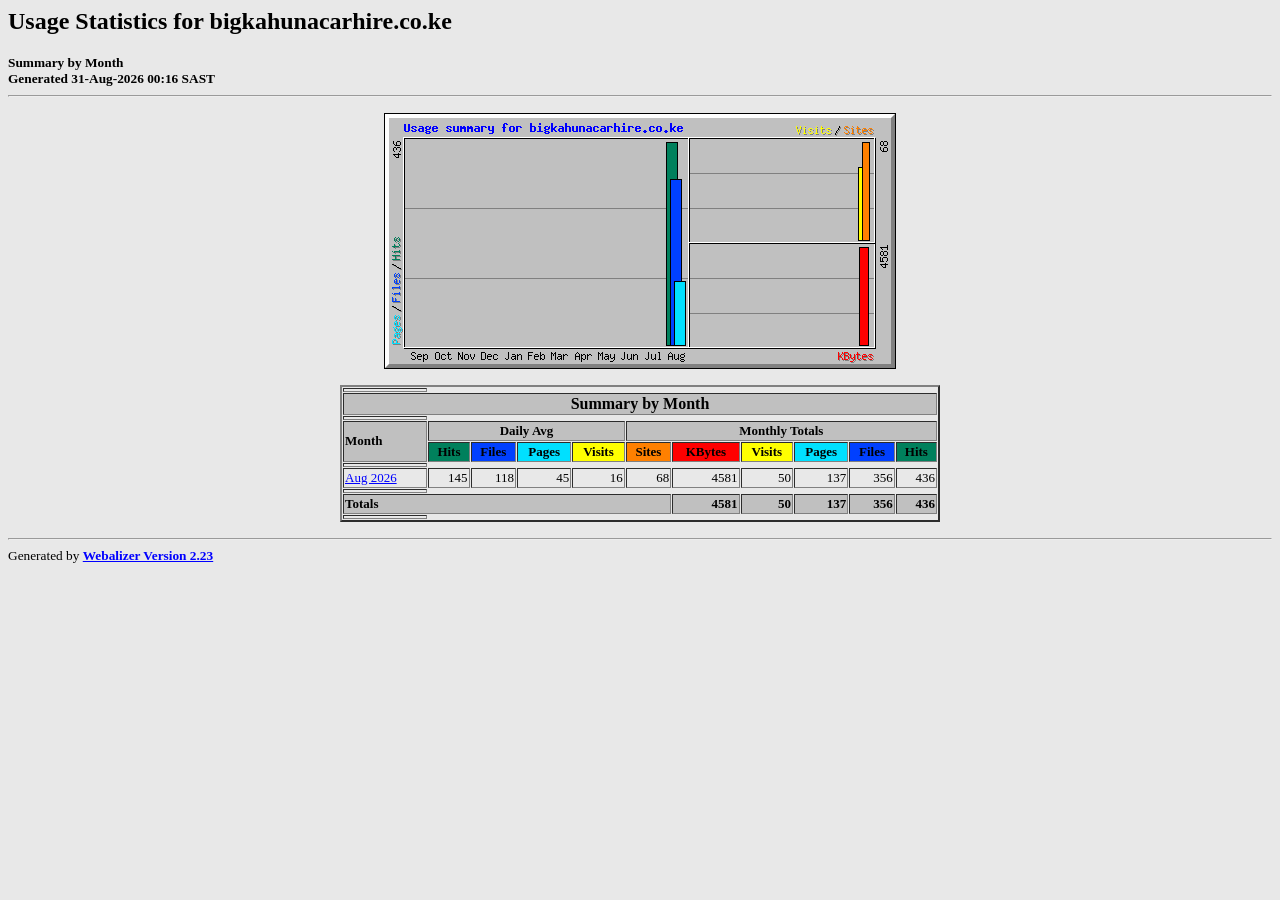
<file: stats/index.html>
<!DOCTYPE HTML PUBLIC "-//W3C//DTD HTML 4.0 Transitional//EN">

<!-- Generated by The Webalizer  Ver. 2.23-08 -->
<!--                                          -->
<!-- Copyright 1997-2013  Bradford L. Barrett -->
<!--                                          -->
<!-- Distributed under the GNU GPL  Version 2 -->
<!--        Full text may be found at:        -->
<!--         http://www.webalizer.org         -->
<!--                                          -->
<!--  Give the power back to the programmers  -->
<!--   Support the Free Software Foundation   -->
<!--           (http://www.fsf.org)           -->
<!--                                          -->
<!-- *** Generated: 31-Aug-2026 00:16 SAST *** -->

<HTML lang="en">
<HEAD>
 <TITLE>Usage Statistics for bigkahunacarhire.co.ke - Summary by Month</TITLE>
</HEAD>

<BODY BGCOLOR="#E8E8E8" TEXT="#000000" LINK="#0000FF" VLINK="#FF0000">
<H2>Usage Statistics for bigkahunacarhire.co.ke</H2>
<SMALL><STRONG>
Summary by Month<BR>
Generated 31-Aug-2026 00:16 SAST<BR>
</STRONG></SMALL>
<CENTER>
<HR>
<P>
<IMG SRC="usage.png" ALT="Usage summary for bigkahunacarhire.co.ke" HEIGHT=256 WIDTH=512><P>
<TABLE WIDTH=600 BORDER=2 CELLSPACING=1 CELLPADDING=1>
<TR><TH HEIGHT=4></TH></TR>
<TR><TH COLSPAN=11 BGCOLOR="#C0C0C0" ALIGN=center>Summary by Month</TH></TR>
<TR><TH HEIGHT=4></TH></TR>
<TR><TH ALIGN=left ROWSPAN=2 BGCOLOR="#C0C0C0"><FONT SIZE="-1">Month</FONT></TH>
<TH ALIGN=center COLSPAN=4 BGCOLOR="#C0C0C0"><FONT SIZE="-1">Daily Avg</FONT></TH>
<TH ALIGN=center COLSPAN=6 BGCOLOR="#C0C0C0"><FONT SIZE="-1">Monthly Totals</FONT></TH></TR>
<TR><TH ALIGN=center BGCOLOR="#00805c"><FONT SIZE="-1">Hits</FONT></TH>
<TH ALIGN=center BGCOLOR="#0040ff"><FONT SIZE="-1">Files</FONT></TH>
<TH ALIGN=center BGCOLOR="#00e0ff"><FONT SIZE="-1">Pages</FONT></TH>
<TH ALIGN=center BGCOLOR="#ffff00"><FONT SIZE="-1">Visits</FONT></TH>
<TH ALIGN=center BGCOLOR="#ff8000"><FONT SIZE="-1">Sites</FONT></TH>
<TH ALIGN=center BGCOLOR="#ff0000"><FONT SIZE="-1">KBytes</FONT></TH>
<TH ALIGN=center BGCOLOR="#ffff00"><FONT SIZE="-1">Visits</FONT></TH>
<TH ALIGN=center BGCOLOR="#00e0ff"><FONT SIZE="-1">Pages</FONT></TH>
<TH ALIGN=center BGCOLOR="#0040ff"><FONT SIZE="-1">Files</FONT></TH>
<TH ALIGN=center BGCOLOR="#00805c"><FONT SIZE="-1">Hits</FONT></TH></TR>
<TR><TH HEIGHT=4></TH></TR>
<TR><TD NOWRAP><A HREF="usage_202608.html"><FONT SIZE="-1">Aug 2026</FONT></A></TD>
<TD ALIGN=right><FONT SIZE="-1">145</FONT></TD>
<TD ALIGN=right><FONT SIZE="-1">118</FONT></TD>
<TD ALIGN=right><FONT SIZE="-1">45</FONT></TD>
<TD ALIGN=right><FONT SIZE="-1">16</FONT></TD>
<TD ALIGN=right><FONT SIZE="-1">68</FONT></TD>
<TD ALIGN=right><FONT SIZE="-1">4581</FONT></TD>
<TD ALIGN=right><FONT SIZE="-1">50</FONT></TD>
<TD ALIGN=right><FONT SIZE="-1">137</FONT></TD>
<TD ALIGN=right><FONT SIZE="-1">356</FONT></TD>
<TD ALIGN=right><FONT SIZE="-1">436</FONT></TD></TR>
<TR><TH HEIGHT=4></TH></TR>
<TR><TH BGCOLOR="#C0C0C0" COLSPAN=6 ALIGN=left><FONT SIZE="-1">Totals</FONT></TH>
<TH BGCOLOR="#C0C0C0" ALIGN=right><FONT SIZE="-1">4581</FONT></TH>
<TH BGCOLOR="#C0C0C0" ALIGN=right><FONT SIZE="-1">50</FONT></TH>
<TH BGCOLOR="#C0C0C0" ALIGN=right><FONT SIZE="-1">137</FONT></TH>
<TH BGCOLOR="#C0C0C0" ALIGN=right><FONT SIZE="-1">356</FONT></TH>
<TH BGCOLOR="#C0C0C0" ALIGN=right><FONT SIZE="-1">436</FONT></TH></TR>
<TR><TH HEIGHT=4></TH></TR>
</TABLE>
</CENTER>
<P>
<HR>
<TABLE WIDTH="100%" CELLPADDING=0 CELLSPACING=0 BORDER=0>
<TR>
<TD ALIGN=left VALIGN=top>
<SMALL>Generated by
<A HREF="http://www.webalizer.org/"><STRONG>Webalizer Version 2.23</STRONG></A>
</SMALL>
</TD>
</TR>
</TABLE>

<!-- Webalizer Version 2.23-08 (Mod: 26-Aug-2013) -->

</BODY>
</HTML>
</file>
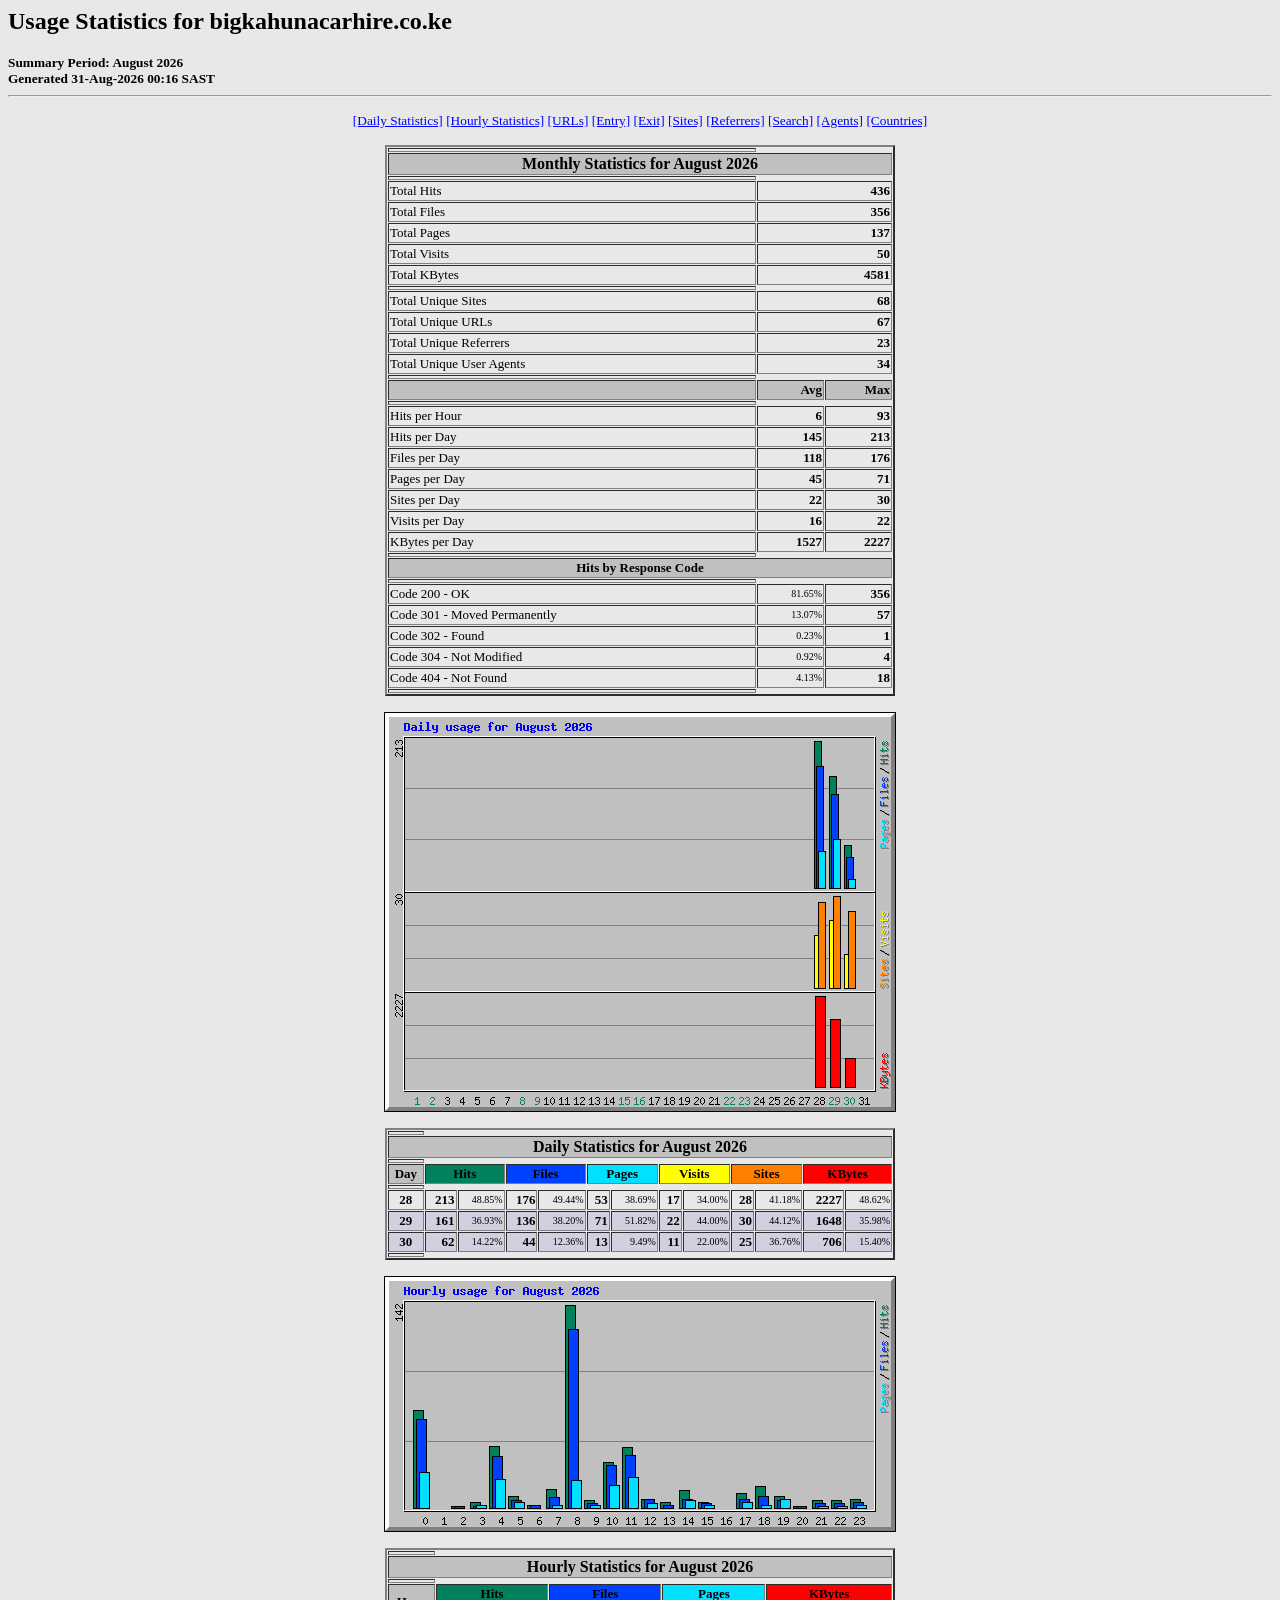
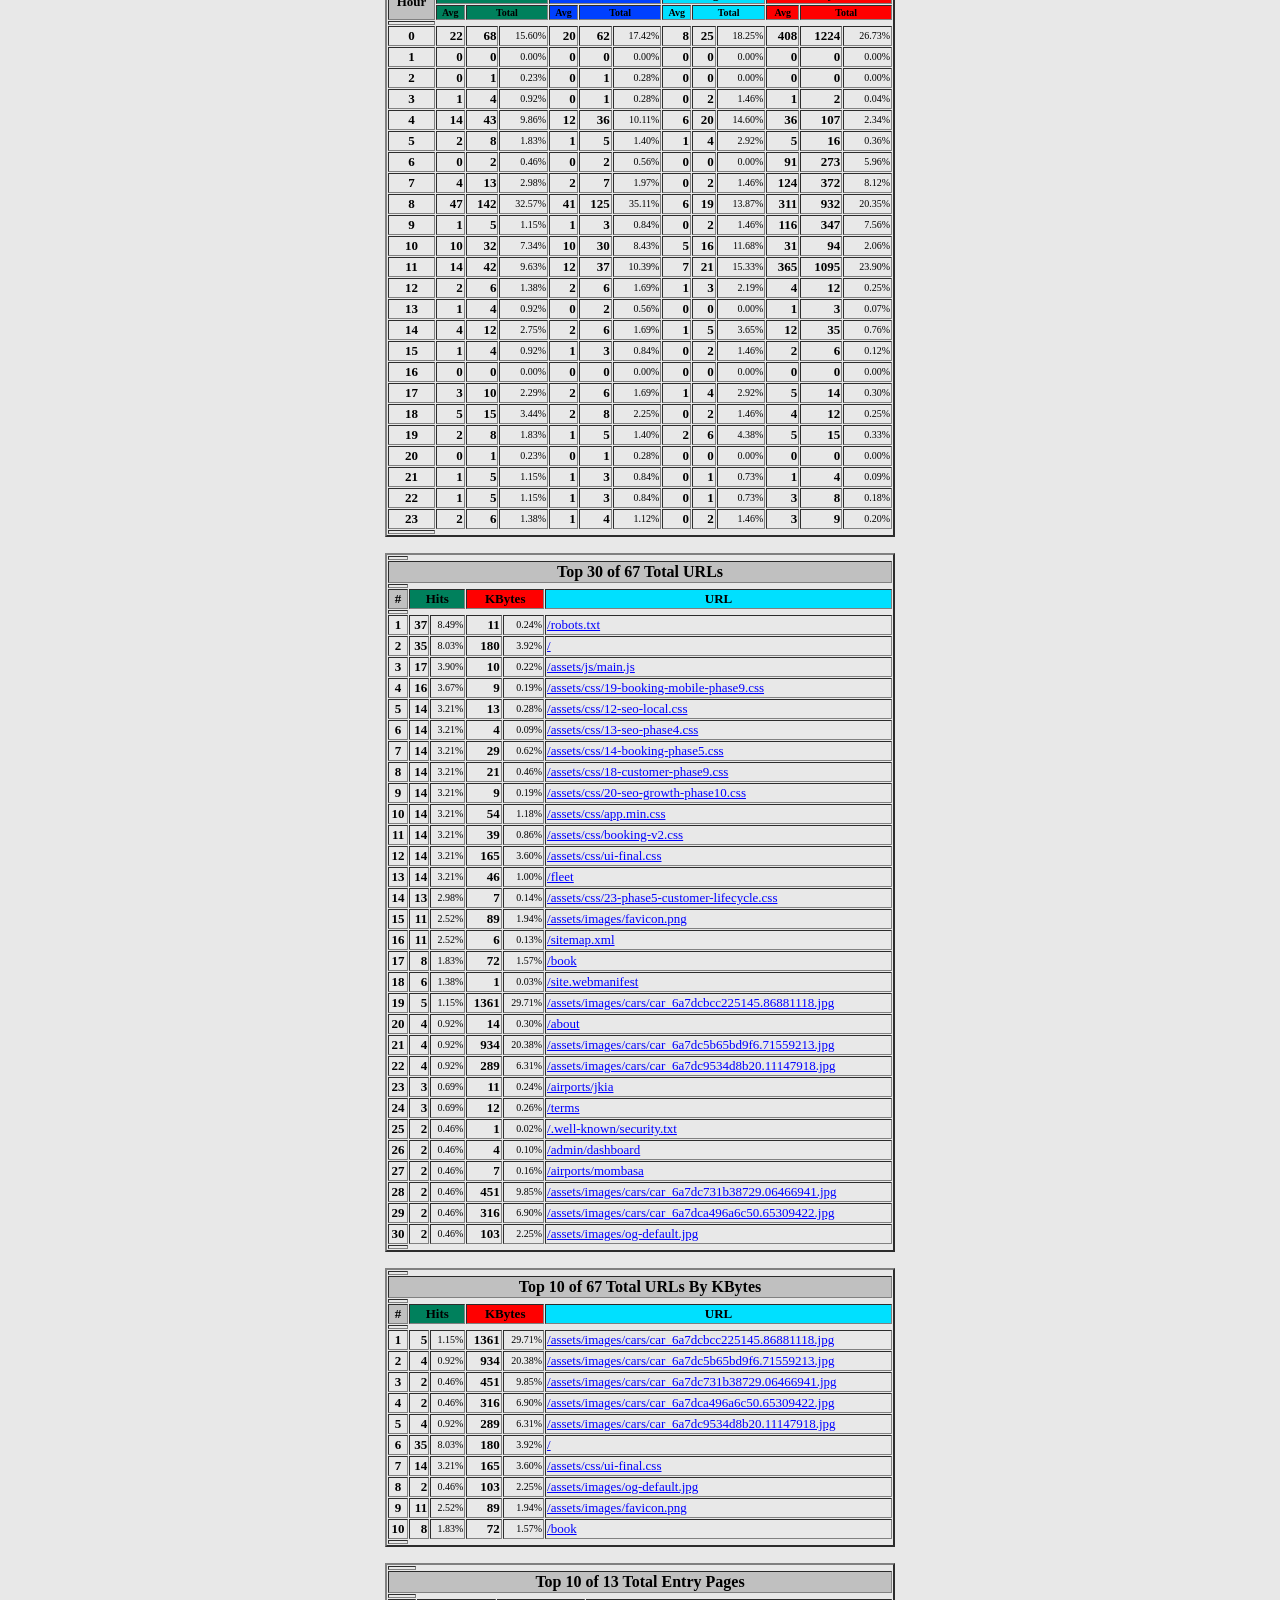
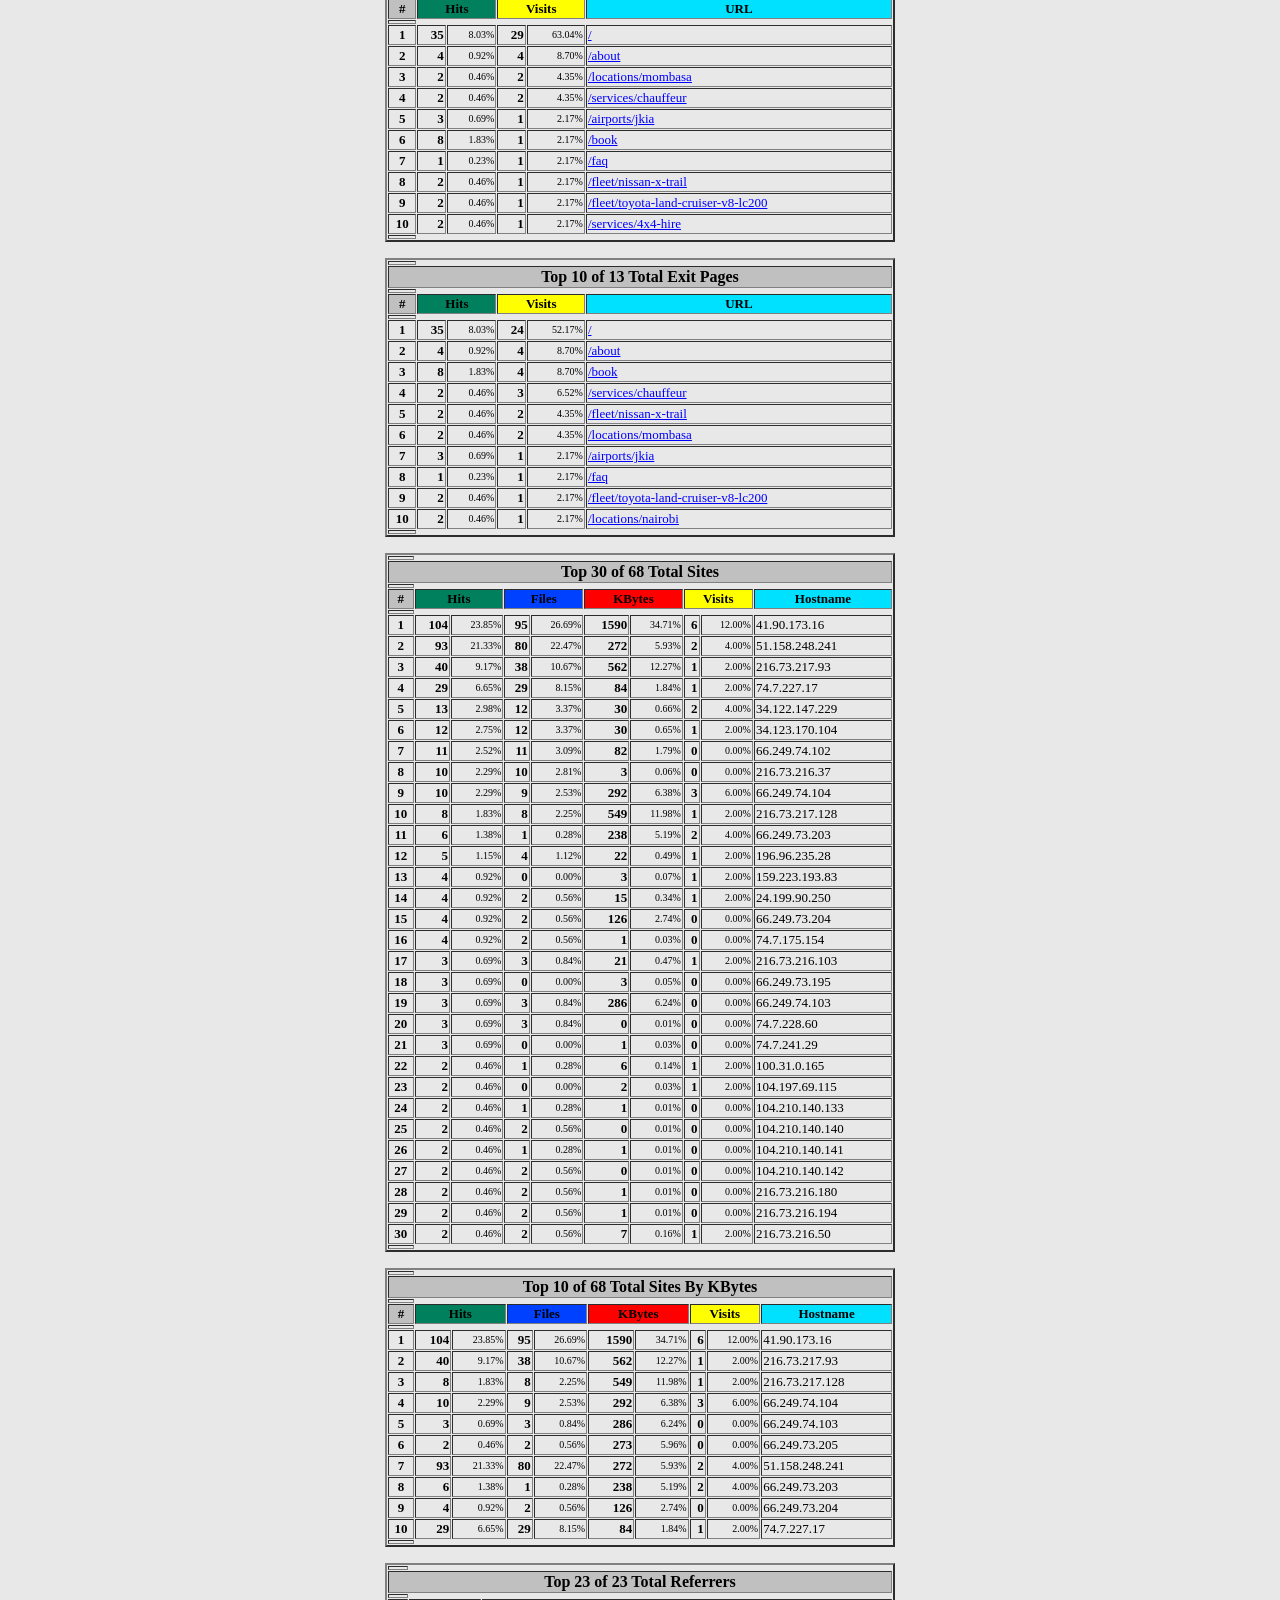
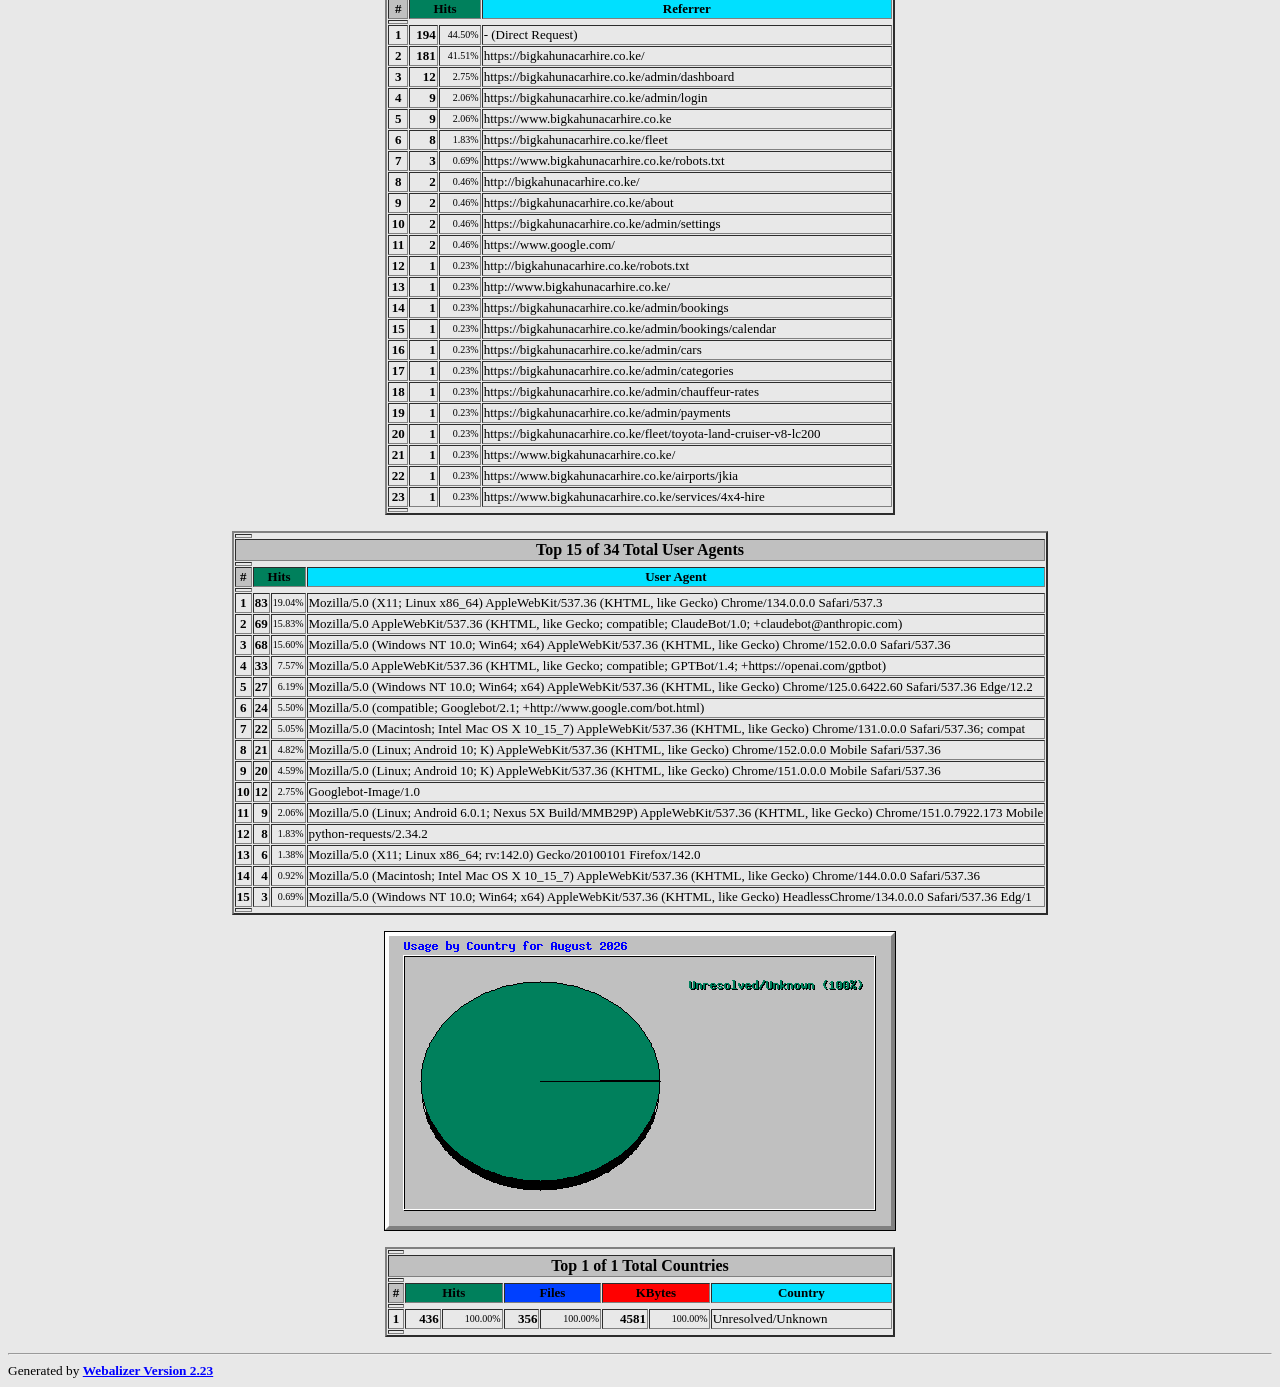
<file: stats/usage_202608.html>
<!DOCTYPE HTML PUBLIC "-//W3C//DTD HTML 4.0 Transitional//EN">

<!-- Generated by The Webalizer  Ver. 2.23-08 -->
<!--                                          -->
<!-- Copyright 1997-2013  Bradford L. Barrett -->
<!--                                          -->
<!-- Distributed under the GNU GPL  Version 2 -->
<!--        Full text may be found at:        -->
<!--         http://www.webalizer.org         -->
<!--                                          -->
<!--  Give the power back to the programmers  -->
<!--   Support the Free Software Foundation   -->
<!--           (http://www.fsf.org)           -->
<!--                                          -->
<!-- *** Generated: 31-Aug-2026 00:16 SAST *** -->

<HTML lang="en">
<HEAD>
 <TITLE>Usage Statistics for bigkahunacarhire.co.ke - August 2026</TITLE>
</HEAD>

<BODY BGCOLOR="#E8E8E8" TEXT="#000000" LINK="#0000FF" VLINK="#FF0000">
<H2>Usage Statistics for bigkahunacarhire.co.ke</H2>
<SMALL><STRONG>
Summary Period: August 2026<BR>
Generated 31-Aug-2026 00:16 SAST<BR>
</STRONG></SMALL>
<CENTER>
<HR>
<P>
<SMALL>
<A HREF="#DAYSTATS">[Daily Statistics]</A>
<A HREF="#HOURSTATS">[Hourly Statistics]</A>
<A HREF="#TOPURLS">[URLs]</A>
<A HREF="#TOPENTRY">[Entry]</A>
<A HREF="#TOPEXIT">[Exit]</A>
<A HREF="#TOPSITES">[Sites]</A>
<A HREF="#TOPREFS">[Referrers]</A>
<A HREF="#TOPSEARCH">[Search]</A>
<A HREF="#TOPAGENTS">[Agents]</A>
<A HREF="#TOPCTRYS">[Countries]</A>
</SMALL>
<P>
<TABLE WIDTH=510 BORDER=2 CELLSPACING=1 CELLPADDING=1>
<TR><TH HEIGHT=4></TH></TR>
<TR><TH COLSPAN=3 ALIGN=center BGCOLOR="#C0C0C0">Monthly Statistics for August 2026</TH></TR>
<TR><TH HEIGHT=4></TH></TR>
<TR><TD WIDTH=380><FONT SIZE="-1">Total Hits</FONT></TD>
<TD ALIGN=right COLSPAN=2><FONT SIZE="-1"><B>436</B></FONT></TD></TR>
<TR><TD WIDTH=380><FONT SIZE="-1">Total Files</FONT></TD>
<TD ALIGN=right COLSPAN=2><FONT SIZE="-1"><B>356</B></FONT></TD></TR>
<TR><TD WIDTH=380><FONT SIZE="-1">Total Pages</FONT></TD>
<TD ALIGN=right COLSPAN=2><FONT SIZE="-1"><B>137</B></FONT></TD></TR>
<TR><TD WIDTH=380><FONT SIZE="-1">Total Visits</FONT></TD>
<TD ALIGN=right COLSPAN=2><FONT SIZE="-1"><B>50</B></FONT></TD></TR>
<TR><TD WIDTH=380><FONT SIZE="-1">Total KBytes</FONT></TD>
<TD ALIGN=right COLSPAN=2><FONT SIZE="-1"><B>4581</B></FONT></TD></TR>
<TR><TH HEIGHT=4></TH></TR>
<TR><TD WIDTH=380><FONT SIZE="-1">Total Unique Sites</FONT></TD>
<TD ALIGN=right COLSPAN=2><FONT SIZE="-1"><B>68</B></FONT></TD></TR>
<TR><TD WIDTH=380><FONT SIZE="-1">Total Unique URLs</FONT></TD>
<TD ALIGN=right COLSPAN=2><FONT SIZE="-1"><B>67</B></FONT></TD></TR>
<TR><TD WIDTH=380><FONT SIZE="-1">Total Unique Referrers</FONT></TD>
<TD ALIGN=right COLSPAN=2><FONT SIZE="-1"><B>23</B></FONT></TD></TR>
<TR><TD WIDTH=380><FONT SIZE="-1">Total Unique User Agents</FONT></TD>
<TD ALIGN=right COLSPAN=2><FONT SIZE="-1"><B>34</B></FONT></TD></TR>
<TR><TH HEIGHT=4></TH></TR>
<TR><TH WIDTH=380 BGCOLOR="#C0C0C0"><FONT SIZE=-1 COLOR="#C0C0C0">.</FONT></TH>
<TH WIDTH=65 BGCOLOR="#C0C0C0" ALIGN=right><FONT SIZE=-1>Avg </FONT></TH>
<TH WIDTH=65 BGCOLOR="#C0C0C0" ALIGN=right><FONT SIZE=-1>Max </FONT></TH></TR>
<TR><TH HEIGHT=4></TH></TR>
<TR><TD><FONT SIZE="-1">Hits per Hour</FONT></TD>
<TD ALIGN=right WIDTH=65><FONT SIZE="-1"><B>6</B></FONT></TD>
<TD WIDTH=65 ALIGN=right><FONT SIZE=-1><B>93</B></FONT></TD></TR>
<TR><TD><FONT SIZE="-1">Hits per Day</FONT></TD>
<TD ALIGN=right WIDTH=65><FONT SIZE="-1"><B>145</B></FONT></TD>
<TD WIDTH=65 ALIGN=right><FONT SIZE=-1><B>213</B></FONT></TD></TR>
<TR><TD><FONT SIZE="-1">Files per Day</FONT></TD>
<TD ALIGN=right WIDTH=65><FONT SIZE="-1"><B>118</B></FONT></TD>
<TD WIDTH=65 ALIGN=right><FONT SIZE=-1><B>176</B></FONT></TD></TR>
<TR><TD><FONT SIZE="-1">Pages per Day</FONT></TD>
<TD ALIGN=right WIDTH=65><FONT SIZE="-1"><B>45</B></FONT></TD>
<TD WIDTH=65 ALIGN=right><FONT SIZE=-1><B>71</B></FONT></TD></TR>
<TR><TD><FONT SIZE="-1">Sites per Day</FONT></TD>
<TD ALIGN=right WIDTH=65><FONT SIZE="-1"><B>22</B></FONT></TD>
<TD WIDTH=65 ALIGN=right><FONT SIZE=-1><B>30</B></FONT></TD></TR>
<TR><TD><FONT SIZE="-1">Visits per Day</FONT></TD>
<TD ALIGN=right WIDTH=65><FONT SIZE="-1"><B>16</B></FONT></TD>
<TD WIDTH=65 ALIGN=right><FONT SIZE=-1><B>22</B></FONT></TD></TR>
<TR><TD><FONT SIZE="-1">KBytes per Day</FONT></TD>
<TD ALIGN=right WIDTH=65><FONT SIZE="-1"><B>1527</B></FONT></TD>
<TD WIDTH=65 ALIGN=right><FONT SIZE=-1><B>2227</B></FONT></TD></TR>
<TR><TH HEIGHT=4></TH></TR>
<TR><TH COLSPAN=3 ALIGN=center BGCOLOR="#C0C0C0">
<FONT SIZE="-1">Hits by Response Code</FONT></TH></TR>
<TR><TH HEIGHT=4></TH></TR>
<TR><TD><FONT SIZE="-1">Code 200 - OK</FONT></TD>
<TD ALIGN=right><FONT SIZE="-2">81.65%</FONT></TD>
<TD ALIGN=right><FONT SIZE="-1"><B>356</B></FONT></TD></TR>
<TR><TD><FONT SIZE="-1">Code 301 - Moved Permanently</FONT></TD>
<TD ALIGN=right><FONT SIZE="-2">13.07%</FONT></TD>
<TD ALIGN=right><FONT SIZE="-1"><B>57</B></FONT></TD></TR>
<TR><TD><FONT SIZE="-1">Code 302 - Found</FONT></TD>
<TD ALIGN=right><FONT SIZE="-2">0.23%</FONT></TD>
<TD ALIGN=right><FONT SIZE="-1"><B>1</B></FONT></TD></TR>
<TR><TD><FONT SIZE="-1">Code 304 - Not Modified</FONT></TD>
<TD ALIGN=right><FONT SIZE="-2">0.92%</FONT></TD>
<TD ALIGN=right><FONT SIZE="-1"><B>4</B></FONT></TD></TR>
<TR><TD><FONT SIZE="-1">Code 404 - Not Found</FONT></TD>
<TD ALIGN=right><FONT SIZE="-2">4.13%</FONT></TD>
<TD ALIGN=right><FONT SIZE="-1"><B>18</B></FONT></TD></TR>
<TR><TH HEIGHT=4></TH></TR>
</TABLE>
<P>
<A NAME="DAYSTATS"></A>
<IMG SRC="daily_usage_202608.png" ALT="Daily usage for August 2026" HEIGHT=400 WIDTH=512><P>
<TABLE WIDTH=510 BORDER=2 CELLSPACING=1 CELLPADDING=1>
<TR><TH HEIGHT=4></TH></TR>
<TR><TH BGCOLOR="#C0C0C0" COLSPAN=13 ALIGN=center>Daily Statistics for August 2026</TH></TR>
<TR><TH HEIGHT=4></TH></TR>
<TR><TH ALIGN=center BGCOLOR="#C0C0C0"><FONT SIZE="-1">Day</FONT></TH>
<TH ALIGN=center BGCOLOR="#00805c" COLSPAN=2><FONT SIZE="-1">Hits</FONT></TH>
<TH ALIGN=center BGCOLOR="#0040ff" COLSPAN=2><FONT SIZE="-1">Files</FONT></TH>
<TH ALIGN=center BGCOLOR="#00e0ff" COLSPAN=2><FONT SIZE="-1">Pages</FONT></TH>
<TH ALIGN=center BGCOLOR="#ffff00" COLSPAN=2><FONT SIZE="-1">Visits</FONT></TH>
<TH ALIGN=center BGCOLOR="#ff8000" COLSPAN=2><FONT SIZE="-1">Sites</FONT></TH>
<TH ALIGN=center BGCOLOR="#ff0000" COLSPAN=2><FONT SIZE="-1">KBytes</FONT></TH></TR>
<TR><TH HEIGHT=4></TH></TR>
<TR><TD ALIGN=center><FONT SIZE="-1"><B>28</B></FONT></TD>
<TD ALIGN=right><FONT SIZE="-1"><B>213</B></FONT></TD>
<TD ALIGN=right><FONT SIZE="-2">48.85%</FONT></TD>
<TD ALIGN=right><FONT SIZE="-1"><B>176</B></FONT></TD>
<TD ALIGN=right><FONT SIZE="-2">49.44%</FONT></TD>
<TD ALIGN=right><FONT SIZE="-1"><B>53</B></FONT></TD>
<TD ALIGN=right><FONT SIZE="-2">38.69%</FONT></TD>
<TD ALIGN=right><FONT SIZE="-1"><B>17</B></FONT></TD>
<TD ALIGN=right><FONT SIZE="-2">34.00%</FONT></TD>
<TD ALIGN=right><FONT SIZE="-1"><B>28</B></FONT></TD>
<TD ALIGN=right><FONT SIZE="-2">41.18%</FONT></TD>
<TD ALIGN=right><FONT SIZE="-1"><B>2227</B></FONT></TD>
<TD ALIGN=right><FONT SIZE="-2">48.62%</FONT></TD></TR>
<TR BGCOLOR="#D0D0E0"><TD ALIGN=center><FONT SIZE="-1"><B>29</B></FONT></TD>
<TD ALIGN=right><FONT SIZE="-1"><B>161</B></FONT></TD>
<TD ALIGN=right><FONT SIZE="-2">36.93%</FONT></TD>
<TD ALIGN=right><FONT SIZE="-1"><B>136</B></FONT></TD>
<TD ALIGN=right><FONT SIZE="-2">38.20%</FONT></TD>
<TD ALIGN=right><FONT SIZE="-1"><B>71</B></FONT></TD>
<TD ALIGN=right><FONT SIZE="-2">51.82%</FONT></TD>
<TD ALIGN=right><FONT SIZE="-1"><B>22</B></FONT></TD>
<TD ALIGN=right><FONT SIZE="-2">44.00%</FONT></TD>
<TD ALIGN=right><FONT SIZE="-1"><B>30</B></FONT></TD>
<TD ALIGN=right><FONT SIZE="-2">44.12%</FONT></TD>
<TD ALIGN=right><FONT SIZE="-1"><B>1648</B></FONT></TD>
<TD ALIGN=right><FONT SIZE="-2">35.98%</FONT></TD></TR>
<TR BGCOLOR="#D0D0E0"><TD ALIGN=center><FONT SIZE="-1"><B>30</B></FONT></TD>
<TD ALIGN=right><FONT SIZE="-1"><B>62</B></FONT></TD>
<TD ALIGN=right><FONT SIZE="-2">14.22%</FONT></TD>
<TD ALIGN=right><FONT SIZE="-1"><B>44</B></FONT></TD>
<TD ALIGN=right><FONT SIZE="-2">12.36%</FONT></TD>
<TD ALIGN=right><FONT SIZE="-1"><B>13</B></FONT></TD>
<TD ALIGN=right><FONT SIZE="-2">9.49%</FONT></TD>
<TD ALIGN=right><FONT SIZE="-1"><B>11</B></FONT></TD>
<TD ALIGN=right><FONT SIZE="-2">22.00%</FONT></TD>
<TD ALIGN=right><FONT SIZE="-1"><B>25</B></FONT></TD>
<TD ALIGN=right><FONT SIZE="-2">36.76%</FONT></TD>
<TD ALIGN=right><FONT SIZE="-1"><B>706</B></FONT></TD>
<TD ALIGN=right><FONT SIZE="-2">15.40%</FONT></TD></TR>
<TR><TH HEIGHT=4></TH></TR>
</TABLE>
<P>
<A NAME="HOURSTATS"></A>
<IMG SRC="hourly_usage_202608.png" ALT="Hourly usage for August 2026" HEIGHT=256 WIDTH=512><P>
<TABLE WIDTH=510 BORDER=2 CELLSPACING=1 CELLPADDING=1>
<TR><TH HEIGHT=4></TH></TR>
<TR><TH BGCOLOR="#C0C0C0" COLSPAN=13 ALIGN=center>Hourly Statistics for August 2026</TH></TR>
<TR><TH HEIGHT=4></TH></TR>
<TR><TH ALIGN=center ROWSPAN=2 BGCOLOR="#C0C0C0"><FONT SIZE="-1">Hour</FONT></TH>
<TH ALIGN=center BGCOLOR="#00805c" COLSPAN=3><FONT SIZE="-1">Hits</FONT></TH>
<TH ALIGN=center BGCOLOR="#0040ff" COLSPAN=3><FONT SIZE="-1">Files</FONT></TH>
<TH ALIGN=center BGCOLOR="#00e0ff" COLSPAN=3><FONT SIZE="-1">Pages</FONT></TH>
<TH ALIGN=center BGCOLOR="#ff0000" COLSPAN=3><FONT SIZE="-1">KBytes</FONT></TH></TR>
<TR><TH ALIGN=center BGCOLOR="#00805c"><FONT SIZE="-2">Avg</FONT></TH>
<TH ALIGN=center BGCOLOR="#00805c" COLSPAN=2><FONT SIZE="-2">Total</FONT></TH>
<TH ALIGN=center BGCOLOR="#0040ff"><FONT SIZE="-2">Avg</FONT></TH>
<TH ALIGN=center BGCOLOR="#0040ff" COLSPAN=2><FONT SIZE="-2">Total</FONT></TH>
<TH ALIGN=center BGCOLOR="#00e0ff"><FONT SIZE="-2">Avg</FONT></TH>
<TH ALIGN=center BGCOLOR="#00e0ff" COLSPAN=2><FONT SIZE="-2">Total</FONT></TH>
<TH ALIGN=center BGCOLOR="#ff0000"><FONT SIZE="-2">Avg</FONT></TH>
<TH ALIGN=center BGCOLOR="#ff0000" COLSPAN=2><FONT SIZE="-2">Total</FONT></TH></TR>
<TR><TH HEIGHT=4></TH></TR>
<TR><TD ALIGN=center><FONT SIZE="-1"><B>0</B></FONT></TD>
<TD ALIGN=right><FONT SIZE="-1"><B>22</B></FONT></TD>
<TD ALIGN=right><FONT SIZE="-1"><B>68</B></FONT></TD>
<TD ALIGN=right><FONT SIZE="-2">15.60%</FONT></TD>
<TD ALIGN=right><FONT SIZE="-1"><B>20</B></FONT></TD>
<TD ALIGN=right><FONT SIZE="-1"><B>62</B></FONT></TD>
<TD ALIGN=right><FONT SIZE="-2">17.42%</FONT></TD>
<TD ALIGN=right><FONT SIZE="-1"><B>8</B></FONT></TD>
<TD ALIGN=right><FONT SIZE="-1"><B>25</B></FONT></TD>
<TD ALIGN=right><FONT SIZE="-2">18.25%</FONT></TD>
<TD ALIGN=right><FONT SIZE="-1"><B>408</B></FONT></TD>
<TD ALIGN=right><FONT SIZE="-1"><B>1224</B></FONT></TD>
<TD ALIGN=right><FONT SIZE="-2">26.73%</FONT></TD></TR>
<TR><TD ALIGN=center><FONT SIZE="-1"><B>1</B></FONT></TD>
<TD ALIGN=right><FONT SIZE="-1"><B>0</B></FONT></TD>
<TD ALIGN=right><FONT SIZE="-1"><B>0</B></FONT></TD>
<TD ALIGN=right><FONT SIZE="-2">0.00%</FONT></TD>
<TD ALIGN=right><FONT SIZE="-1"><B>0</B></FONT></TD>
<TD ALIGN=right><FONT SIZE="-1"><B>0</B></FONT></TD>
<TD ALIGN=right><FONT SIZE="-2">0.00%</FONT></TD>
<TD ALIGN=right><FONT SIZE="-1"><B>0</B></FONT></TD>
<TD ALIGN=right><FONT SIZE="-1"><B>0</B></FONT></TD>
<TD ALIGN=right><FONT SIZE="-2">0.00%</FONT></TD>
<TD ALIGN=right><FONT SIZE="-1"><B>0</B></FONT></TD>
<TD ALIGN=right><FONT SIZE="-1"><B>0</B></FONT></TD>
<TD ALIGN=right><FONT SIZE="-2">0.00%</FONT></TD></TR>
<TR><TD ALIGN=center><FONT SIZE="-1"><B>2</B></FONT></TD>
<TD ALIGN=right><FONT SIZE="-1"><B>0</B></FONT></TD>
<TD ALIGN=right><FONT SIZE="-1"><B>1</B></FONT></TD>
<TD ALIGN=right><FONT SIZE="-2">0.23%</FONT></TD>
<TD ALIGN=right><FONT SIZE="-1"><B>0</B></FONT></TD>
<TD ALIGN=right><FONT SIZE="-1"><B>1</B></FONT></TD>
<TD ALIGN=right><FONT SIZE="-2">0.28%</FONT></TD>
<TD ALIGN=right><FONT SIZE="-1"><B>0</B></FONT></TD>
<TD ALIGN=right><FONT SIZE="-1"><B>0</B></FONT></TD>
<TD ALIGN=right><FONT SIZE="-2">0.00%</FONT></TD>
<TD ALIGN=right><FONT SIZE="-1"><B>0</B></FONT></TD>
<TD ALIGN=right><FONT SIZE="-1"><B>0</B></FONT></TD>
<TD ALIGN=right><FONT SIZE="-2">0.00%</FONT></TD></TR>
<TR><TD ALIGN=center><FONT SIZE="-1"><B>3</B></FONT></TD>
<TD ALIGN=right><FONT SIZE="-1"><B>1</B></FONT></TD>
<TD ALIGN=right><FONT SIZE="-1"><B>4</B></FONT></TD>
<TD ALIGN=right><FONT SIZE="-2">0.92%</FONT></TD>
<TD ALIGN=right><FONT SIZE="-1"><B>0</B></FONT></TD>
<TD ALIGN=right><FONT SIZE="-1"><B>1</B></FONT></TD>
<TD ALIGN=right><FONT SIZE="-2">0.28%</FONT></TD>
<TD ALIGN=right><FONT SIZE="-1"><B>0</B></FONT></TD>
<TD ALIGN=right><FONT SIZE="-1"><B>2</B></FONT></TD>
<TD ALIGN=right><FONT SIZE="-2">1.46%</FONT></TD>
<TD ALIGN=right><FONT SIZE="-1"><B>1</B></FONT></TD>
<TD ALIGN=right><FONT SIZE="-1"><B>2</B></FONT></TD>
<TD ALIGN=right><FONT SIZE="-2">0.04%</FONT></TD></TR>
<TR><TD ALIGN=center><FONT SIZE="-1"><B>4</B></FONT></TD>
<TD ALIGN=right><FONT SIZE="-1"><B>14</B></FONT></TD>
<TD ALIGN=right><FONT SIZE="-1"><B>43</B></FONT></TD>
<TD ALIGN=right><FONT SIZE="-2">9.86%</FONT></TD>
<TD ALIGN=right><FONT SIZE="-1"><B>12</B></FONT></TD>
<TD ALIGN=right><FONT SIZE="-1"><B>36</B></FONT></TD>
<TD ALIGN=right><FONT SIZE="-2">10.11%</FONT></TD>
<TD ALIGN=right><FONT SIZE="-1"><B>6</B></FONT></TD>
<TD ALIGN=right><FONT SIZE="-1"><B>20</B></FONT></TD>
<TD ALIGN=right><FONT SIZE="-2">14.60%</FONT></TD>
<TD ALIGN=right><FONT SIZE="-1"><B>36</B></FONT></TD>
<TD ALIGN=right><FONT SIZE="-1"><B>107</B></FONT></TD>
<TD ALIGN=right><FONT SIZE="-2">2.34%</FONT></TD></TR>
<TR><TD ALIGN=center><FONT SIZE="-1"><B>5</B></FONT></TD>
<TD ALIGN=right><FONT SIZE="-1"><B>2</B></FONT></TD>
<TD ALIGN=right><FONT SIZE="-1"><B>8</B></FONT></TD>
<TD ALIGN=right><FONT SIZE="-2">1.83%</FONT></TD>
<TD ALIGN=right><FONT SIZE="-1"><B>1</B></FONT></TD>
<TD ALIGN=right><FONT SIZE="-1"><B>5</B></FONT></TD>
<TD ALIGN=right><FONT SIZE="-2">1.40%</FONT></TD>
<TD ALIGN=right><FONT SIZE="-1"><B>1</B></FONT></TD>
<TD ALIGN=right><FONT SIZE="-1"><B>4</B></FONT></TD>
<TD ALIGN=right><FONT SIZE="-2">2.92%</FONT></TD>
<TD ALIGN=right><FONT SIZE="-1"><B>5</B></FONT></TD>
<TD ALIGN=right><FONT SIZE="-1"><B>16</B></FONT></TD>
<TD ALIGN=right><FONT SIZE="-2">0.36%</FONT></TD></TR>
<TR><TD ALIGN=center><FONT SIZE="-1"><B>6</B></FONT></TD>
<TD ALIGN=right><FONT SIZE="-1"><B>0</B></FONT></TD>
<TD ALIGN=right><FONT SIZE="-1"><B>2</B></FONT></TD>
<TD ALIGN=right><FONT SIZE="-2">0.46%</FONT></TD>
<TD ALIGN=right><FONT SIZE="-1"><B>0</B></FONT></TD>
<TD ALIGN=right><FONT SIZE="-1"><B>2</B></FONT></TD>
<TD ALIGN=right><FONT SIZE="-2">0.56%</FONT></TD>
<TD ALIGN=right><FONT SIZE="-1"><B>0</B></FONT></TD>
<TD ALIGN=right><FONT SIZE="-1"><B>0</B></FONT></TD>
<TD ALIGN=right><FONT SIZE="-2">0.00%</FONT></TD>
<TD ALIGN=right><FONT SIZE="-1"><B>91</B></FONT></TD>
<TD ALIGN=right><FONT SIZE="-1"><B>273</B></FONT></TD>
<TD ALIGN=right><FONT SIZE="-2">5.96%</FONT></TD></TR>
<TR><TD ALIGN=center><FONT SIZE="-1"><B>7</B></FONT></TD>
<TD ALIGN=right><FONT SIZE="-1"><B>4</B></FONT></TD>
<TD ALIGN=right><FONT SIZE="-1"><B>13</B></FONT></TD>
<TD ALIGN=right><FONT SIZE="-2">2.98%</FONT></TD>
<TD ALIGN=right><FONT SIZE="-1"><B>2</B></FONT></TD>
<TD ALIGN=right><FONT SIZE="-1"><B>7</B></FONT></TD>
<TD ALIGN=right><FONT SIZE="-2">1.97%</FONT></TD>
<TD ALIGN=right><FONT SIZE="-1"><B>0</B></FONT></TD>
<TD ALIGN=right><FONT SIZE="-1"><B>2</B></FONT></TD>
<TD ALIGN=right><FONT SIZE="-2">1.46%</FONT></TD>
<TD ALIGN=right><FONT SIZE="-1"><B>124</B></FONT></TD>
<TD ALIGN=right><FONT SIZE="-1"><B>372</B></FONT></TD>
<TD ALIGN=right><FONT SIZE="-2">8.12%</FONT></TD></TR>
<TR><TD ALIGN=center><FONT SIZE="-1"><B>8</B></FONT></TD>
<TD ALIGN=right><FONT SIZE="-1"><B>47</B></FONT></TD>
<TD ALIGN=right><FONT SIZE="-1"><B>142</B></FONT></TD>
<TD ALIGN=right><FONT SIZE="-2">32.57%</FONT></TD>
<TD ALIGN=right><FONT SIZE="-1"><B>41</B></FONT></TD>
<TD ALIGN=right><FONT SIZE="-1"><B>125</B></FONT></TD>
<TD ALIGN=right><FONT SIZE="-2">35.11%</FONT></TD>
<TD ALIGN=right><FONT SIZE="-1"><B>6</B></FONT></TD>
<TD ALIGN=right><FONT SIZE="-1"><B>19</B></FONT></TD>
<TD ALIGN=right><FONT SIZE="-2">13.87%</FONT></TD>
<TD ALIGN=right><FONT SIZE="-1"><B>311</B></FONT></TD>
<TD ALIGN=right><FONT SIZE="-1"><B>932</B></FONT></TD>
<TD ALIGN=right><FONT SIZE="-2">20.35%</FONT></TD></TR>
<TR><TD ALIGN=center><FONT SIZE="-1"><B>9</B></FONT></TD>
<TD ALIGN=right><FONT SIZE="-1"><B>1</B></FONT></TD>
<TD ALIGN=right><FONT SIZE="-1"><B>5</B></FONT></TD>
<TD ALIGN=right><FONT SIZE="-2">1.15%</FONT></TD>
<TD ALIGN=right><FONT SIZE="-1"><B>1</B></FONT></TD>
<TD ALIGN=right><FONT SIZE="-1"><B>3</B></FONT></TD>
<TD ALIGN=right><FONT SIZE="-2">0.84%</FONT></TD>
<TD ALIGN=right><FONT SIZE="-1"><B>0</B></FONT></TD>
<TD ALIGN=right><FONT SIZE="-1"><B>2</B></FONT></TD>
<TD ALIGN=right><FONT SIZE="-2">1.46%</FONT></TD>
<TD ALIGN=right><FONT SIZE="-1"><B>116</B></FONT></TD>
<TD ALIGN=right><FONT SIZE="-1"><B>347</B></FONT></TD>
<TD ALIGN=right><FONT SIZE="-2">7.56%</FONT></TD></TR>
<TR><TD ALIGN=center><FONT SIZE="-1"><B>10</B></FONT></TD>
<TD ALIGN=right><FONT SIZE="-1"><B>10</B></FONT></TD>
<TD ALIGN=right><FONT SIZE="-1"><B>32</B></FONT></TD>
<TD ALIGN=right><FONT SIZE="-2">7.34%</FONT></TD>
<TD ALIGN=right><FONT SIZE="-1"><B>10</B></FONT></TD>
<TD ALIGN=right><FONT SIZE="-1"><B>30</B></FONT></TD>
<TD ALIGN=right><FONT SIZE="-2">8.43%</FONT></TD>
<TD ALIGN=right><FONT SIZE="-1"><B>5</B></FONT></TD>
<TD ALIGN=right><FONT SIZE="-1"><B>16</B></FONT></TD>
<TD ALIGN=right><FONT SIZE="-2">11.68%</FONT></TD>
<TD ALIGN=right><FONT SIZE="-1"><B>31</B></FONT></TD>
<TD ALIGN=right><FONT SIZE="-1"><B>94</B></FONT></TD>
<TD ALIGN=right><FONT SIZE="-2">2.06%</FONT></TD></TR>
<TR><TD ALIGN=center><FONT SIZE="-1"><B>11</B></FONT></TD>
<TD ALIGN=right><FONT SIZE="-1"><B>14</B></FONT></TD>
<TD ALIGN=right><FONT SIZE="-1"><B>42</B></FONT></TD>
<TD ALIGN=right><FONT SIZE="-2">9.63%</FONT></TD>
<TD ALIGN=right><FONT SIZE="-1"><B>12</B></FONT></TD>
<TD ALIGN=right><FONT SIZE="-1"><B>37</B></FONT></TD>
<TD ALIGN=right><FONT SIZE="-2">10.39%</FONT></TD>
<TD ALIGN=right><FONT SIZE="-1"><B>7</B></FONT></TD>
<TD ALIGN=right><FONT SIZE="-1"><B>21</B></FONT></TD>
<TD ALIGN=right><FONT SIZE="-2">15.33%</FONT></TD>
<TD ALIGN=right><FONT SIZE="-1"><B>365</B></FONT></TD>
<TD ALIGN=right><FONT SIZE="-1"><B>1095</B></FONT></TD>
<TD ALIGN=right><FONT SIZE="-2">23.90%</FONT></TD></TR>
<TR><TD ALIGN=center><FONT SIZE="-1"><B>12</B></FONT></TD>
<TD ALIGN=right><FONT SIZE="-1"><B>2</B></FONT></TD>
<TD ALIGN=right><FONT SIZE="-1"><B>6</B></FONT></TD>
<TD ALIGN=right><FONT SIZE="-2">1.38%</FONT></TD>
<TD ALIGN=right><FONT SIZE="-1"><B>2</B></FONT></TD>
<TD ALIGN=right><FONT SIZE="-1"><B>6</B></FONT></TD>
<TD ALIGN=right><FONT SIZE="-2">1.69%</FONT></TD>
<TD ALIGN=right><FONT SIZE="-1"><B>1</B></FONT></TD>
<TD ALIGN=right><FONT SIZE="-1"><B>3</B></FONT></TD>
<TD ALIGN=right><FONT SIZE="-2">2.19%</FONT></TD>
<TD ALIGN=right><FONT SIZE="-1"><B>4</B></FONT></TD>
<TD ALIGN=right><FONT SIZE="-1"><B>12</B></FONT></TD>
<TD ALIGN=right><FONT SIZE="-2">0.25%</FONT></TD></TR>
<TR><TD ALIGN=center><FONT SIZE="-1"><B>13</B></FONT></TD>
<TD ALIGN=right><FONT SIZE="-1"><B>1</B></FONT></TD>
<TD ALIGN=right><FONT SIZE="-1"><B>4</B></FONT></TD>
<TD ALIGN=right><FONT SIZE="-2">0.92%</FONT></TD>
<TD ALIGN=right><FONT SIZE="-1"><B>0</B></FONT></TD>
<TD ALIGN=right><FONT SIZE="-1"><B>2</B></FONT></TD>
<TD ALIGN=right><FONT SIZE="-2">0.56%</FONT></TD>
<TD ALIGN=right><FONT SIZE="-1"><B>0</B></FONT></TD>
<TD ALIGN=right><FONT SIZE="-1"><B>0</B></FONT></TD>
<TD ALIGN=right><FONT SIZE="-2">0.00%</FONT></TD>
<TD ALIGN=right><FONT SIZE="-1"><B>1</B></FONT></TD>
<TD ALIGN=right><FONT SIZE="-1"><B>3</B></FONT></TD>
<TD ALIGN=right><FONT SIZE="-2">0.07%</FONT></TD></TR>
<TR><TD ALIGN=center><FONT SIZE="-1"><B>14</B></FONT></TD>
<TD ALIGN=right><FONT SIZE="-1"><B>4</B></FONT></TD>
<TD ALIGN=right><FONT SIZE="-1"><B>12</B></FONT></TD>
<TD ALIGN=right><FONT SIZE="-2">2.75%</FONT></TD>
<TD ALIGN=right><FONT SIZE="-1"><B>2</B></FONT></TD>
<TD ALIGN=right><FONT SIZE="-1"><B>6</B></FONT></TD>
<TD ALIGN=right><FONT SIZE="-2">1.69%</FONT></TD>
<TD ALIGN=right><FONT SIZE="-1"><B>1</B></FONT></TD>
<TD ALIGN=right><FONT SIZE="-1"><B>5</B></FONT></TD>
<TD ALIGN=right><FONT SIZE="-2">3.65%</FONT></TD>
<TD ALIGN=right><FONT SIZE="-1"><B>12</B></FONT></TD>
<TD ALIGN=right><FONT SIZE="-1"><B>35</B></FONT></TD>
<TD ALIGN=right><FONT SIZE="-2">0.76%</FONT></TD></TR>
<TR><TD ALIGN=center><FONT SIZE="-1"><B>15</B></FONT></TD>
<TD ALIGN=right><FONT SIZE="-1"><B>1</B></FONT></TD>
<TD ALIGN=right><FONT SIZE="-1"><B>4</B></FONT></TD>
<TD ALIGN=right><FONT SIZE="-2">0.92%</FONT></TD>
<TD ALIGN=right><FONT SIZE="-1"><B>1</B></FONT></TD>
<TD ALIGN=right><FONT SIZE="-1"><B>3</B></FONT></TD>
<TD ALIGN=right><FONT SIZE="-2">0.84%</FONT></TD>
<TD ALIGN=right><FONT SIZE="-1"><B>0</B></FONT></TD>
<TD ALIGN=right><FONT SIZE="-1"><B>2</B></FONT></TD>
<TD ALIGN=right><FONT SIZE="-2">1.46%</FONT></TD>
<TD ALIGN=right><FONT SIZE="-1"><B>2</B></FONT></TD>
<TD ALIGN=right><FONT SIZE="-1"><B>6</B></FONT></TD>
<TD ALIGN=right><FONT SIZE="-2">0.12%</FONT></TD></TR>
<TR><TD ALIGN=center><FONT SIZE="-1"><B>16</B></FONT></TD>
<TD ALIGN=right><FONT SIZE="-1"><B>0</B></FONT></TD>
<TD ALIGN=right><FONT SIZE="-1"><B>0</B></FONT></TD>
<TD ALIGN=right><FONT SIZE="-2">0.00%</FONT></TD>
<TD ALIGN=right><FONT SIZE="-1"><B>0</B></FONT></TD>
<TD ALIGN=right><FONT SIZE="-1"><B>0</B></FONT></TD>
<TD ALIGN=right><FONT SIZE="-2">0.00%</FONT></TD>
<TD ALIGN=right><FONT SIZE="-1"><B>0</B></FONT></TD>
<TD ALIGN=right><FONT SIZE="-1"><B>0</B></FONT></TD>
<TD ALIGN=right><FONT SIZE="-2">0.00%</FONT></TD>
<TD ALIGN=right><FONT SIZE="-1"><B>0</B></FONT></TD>
<TD ALIGN=right><FONT SIZE="-1"><B>0</B></FONT></TD>
<TD ALIGN=right><FONT SIZE="-2">0.00%</FONT></TD></TR>
<TR><TD ALIGN=center><FONT SIZE="-1"><B>17</B></FONT></TD>
<TD ALIGN=right><FONT SIZE="-1"><B>3</B></FONT></TD>
<TD ALIGN=right><FONT SIZE="-1"><B>10</B></FONT></TD>
<TD ALIGN=right><FONT SIZE="-2">2.29%</FONT></TD>
<TD ALIGN=right><FONT SIZE="-1"><B>2</B></FONT></TD>
<TD ALIGN=right><FONT SIZE="-1"><B>6</B></FONT></TD>
<TD ALIGN=right><FONT SIZE="-2">1.69%</FONT></TD>
<TD ALIGN=right><FONT SIZE="-1"><B>1</B></FONT></TD>
<TD ALIGN=right><FONT SIZE="-1"><B>4</B></FONT></TD>
<TD ALIGN=right><FONT SIZE="-2">2.92%</FONT></TD>
<TD ALIGN=right><FONT SIZE="-1"><B>5</B></FONT></TD>
<TD ALIGN=right><FONT SIZE="-1"><B>14</B></FONT></TD>
<TD ALIGN=right><FONT SIZE="-2">0.30%</FONT></TD></TR>
<TR><TD ALIGN=center><FONT SIZE="-1"><B>18</B></FONT></TD>
<TD ALIGN=right><FONT SIZE="-1"><B>5</B></FONT></TD>
<TD ALIGN=right><FONT SIZE="-1"><B>15</B></FONT></TD>
<TD ALIGN=right><FONT SIZE="-2">3.44%</FONT></TD>
<TD ALIGN=right><FONT SIZE="-1"><B>2</B></FONT></TD>
<TD ALIGN=right><FONT SIZE="-1"><B>8</B></FONT></TD>
<TD ALIGN=right><FONT SIZE="-2">2.25%</FONT></TD>
<TD ALIGN=right><FONT SIZE="-1"><B>0</B></FONT></TD>
<TD ALIGN=right><FONT SIZE="-1"><B>2</B></FONT></TD>
<TD ALIGN=right><FONT SIZE="-2">1.46%</FONT></TD>
<TD ALIGN=right><FONT SIZE="-1"><B>4</B></FONT></TD>
<TD ALIGN=right><FONT SIZE="-1"><B>12</B></FONT></TD>
<TD ALIGN=right><FONT SIZE="-2">0.25%</FONT></TD></TR>
<TR><TD ALIGN=center><FONT SIZE="-1"><B>19</B></FONT></TD>
<TD ALIGN=right><FONT SIZE="-1"><B>2</B></FONT></TD>
<TD ALIGN=right><FONT SIZE="-1"><B>8</B></FONT></TD>
<TD ALIGN=right><FONT SIZE="-2">1.83%</FONT></TD>
<TD ALIGN=right><FONT SIZE="-1"><B>1</B></FONT></TD>
<TD ALIGN=right><FONT SIZE="-1"><B>5</B></FONT></TD>
<TD ALIGN=right><FONT SIZE="-2">1.40%</FONT></TD>
<TD ALIGN=right><FONT SIZE="-1"><B>2</B></FONT></TD>
<TD ALIGN=right><FONT SIZE="-1"><B>6</B></FONT></TD>
<TD ALIGN=right><FONT SIZE="-2">4.38%</FONT></TD>
<TD ALIGN=right><FONT SIZE="-1"><B>5</B></FONT></TD>
<TD ALIGN=right><FONT SIZE="-1"><B>15</B></FONT></TD>
<TD ALIGN=right><FONT SIZE="-2">0.33%</FONT></TD></TR>
<TR><TD ALIGN=center><FONT SIZE="-1"><B>20</B></FONT></TD>
<TD ALIGN=right><FONT SIZE="-1"><B>0</B></FONT></TD>
<TD ALIGN=right><FONT SIZE="-1"><B>1</B></FONT></TD>
<TD ALIGN=right><FONT SIZE="-2">0.23%</FONT></TD>
<TD ALIGN=right><FONT SIZE="-1"><B>0</B></FONT></TD>
<TD ALIGN=right><FONT SIZE="-1"><B>1</B></FONT></TD>
<TD ALIGN=right><FONT SIZE="-2">0.28%</FONT></TD>
<TD ALIGN=right><FONT SIZE="-1"><B>0</B></FONT></TD>
<TD ALIGN=right><FONT SIZE="-1"><B>0</B></FONT></TD>
<TD ALIGN=right><FONT SIZE="-2">0.00%</FONT></TD>
<TD ALIGN=right><FONT SIZE="-1"><B>0</B></FONT></TD>
<TD ALIGN=right><FONT SIZE="-1"><B>0</B></FONT></TD>
<TD ALIGN=right><FONT SIZE="-2">0.00%</FONT></TD></TR>
<TR><TD ALIGN=center><FONT SIZE="-1"><B>21</B></FONT></TD>
<TD ALIGN=right><FONT SIZE="-1"><B>1</B></FONT></TD>
<TD ALIGN=right><FONT SIZE="-1"><B>5</B></FONT></TD>
<TD ALIGN=right><FONT SIZE="-2">1.15%</FONT></TD>
<TD ALIGN=right><FONT SIZE="-1"><B>1</B></FONT></TD>
<TD ALIGN=right><FONT SIZE="-1"><B>3</B></FONT></TD>
<TD ALIGN=right><FONT SIZE="-2">0.84%</FONT></TD>
<TD ALIGN=right><FONT SIZE="-1"><B>0</B></FONT></TD>
<TD ALIGN=right><FONT SIZE="-1"><B>1</B></FONT></TD>
<TD ALIGN=right><FONT SIZE="-2">0.73%</FONT></TD>
<TD ALIGN=right><FONT SIZE="-1"><B>1</B></FONT></TD>
<TD ALIGN=right><FONT SIZE="-1"><B>4</B></FONT></TD>
<TD ALIGN=right><FONT SIZE="-2">0.09%</FONT></TD></TR>
<TR><TD ALIGN=center><FONT SIZE="-1"><B>22</B></FONT></TD>
<TD ALIGN=right><FONT SIZE="-1"><B>1</B></FONT></TD>
<TD ALIGN=right><FONT SIZE="-1"><B>5</B></FONT></TD>
<TD ALIGN=right><FONT SIZE="-2">1.15%</FONT></TD>
<TD ALIGN=right><FONT SIZE="-1"><B>1</B></FONT></TD>
<TD ALIGN=right><FONT SIZE="-1"><B>3</B></FONT></TD>
<TD ALIGN=right><FONT SIZE="-2">0.84%</FONT></TD>
<TD ALIGN=right><FONT SIZE="-1"><B>0</B></FONT></TD>
<TD ALIGN=right><FONT SIZE="-1"><B>1</B></FONT></TD>
<TD ALIGN=right><FONT SIZE="-2">0.73%</FONT></TD>
<TD ALIGN=right><FONT SIZE="-1"><B>3</B></FONT></TD>
<TD ALIGN=right><FONT SIZE="-1"><B>8</B></FONT></TD>
<TD ALIGN=right><FONT SIZE="-2">0.18%</FONT></TD></TR>
<TR><TD ALIGN=center><FONT SIZE="-1"><B>23</B></FONT></TD>
<TD ALIGN=right><FONT SIZE="-1"><B>2</B></FONT></TD>
<TD ALIGN=right><FONT SIZE="-1"><B>6</B></FONT></TD>
<TD ALIGN=right><FONT SIZE="-2">1.38%</FONT></TD>
<TD ALIGN=right><FONT SIZE="-1"><B>1</B></FONT></TD>
<TD ALIGN=right><FONT SIZE="-1"><B>4</B></FONT></TD>
<TD ALIGN=right><FONT SIZE="-2">1.12%</FONT></TD>
<TD ALIGN=right><FONT SIZE="-1"><B>0</B></FONT></TD>
<TD ALIGN=right><FONT SIZE="-1"><B>2</B></FONT></TD>
<TD ALIGN=right><FONT SIZE="-2">1.46%</FONT></TD>
<TD ALIGN=right><FONT SIZE="-1"><B>3</B></FONT></TD>
<TD ALIGN=right><FONT SIZE="-1"><B>9</B></FONT></TD>
<TD ALIGN=right><FONT SIZE="-2">0.20%</FONT></TD></TR>
<TR><TH HEIGHT=4></TH></TR>
</TABLE>
<P>
<A NAME="TOPURLS"></A>
<TABLE WIDTH=510 BORDER=2 CELLSPACING=1 CELLPADDING=1>
<TR><TH HEIGHT=4></TH></TR>
<TR><TH BGCOLOR="#C0C0C0" ALIGN=CENTER COLSPAN=6>Top 30 of 67 Total URLs</TH></TR>
<TR><TH HEIGHT=4></TH></TR>
<TR><TH BGCOLOR="#C0C0C0" ALIGN=center><FONT SIZE="-1">#</FONT></TH>
<TH BGCOLOR="#00805c" ALIGN=center COLSPAN=2><FONT SIZE="-1">Hits</FONT></TH>
<TH BGCOLOR="#ff0000" ALIGN=center COLSPAN=2><FONT SIZE="-1">KBytes</FONT></TH>
<TH BGCOLOR="#00e0ff" ALIGN=center><FONT SIZE="-1">URL</FONT></TH></TR>
<TR><TH HEIGHT=4></TH></TR>
<TR>
<TD ALIGN=center><FONT SIZE="-1"><B>1</B></FONT></TD>
<TD ALIGN=right><FONT SIZE="-1"><B>37</B></FONT></TD>
<TD ALIGN=right><FONT SIZE="-2">8.49%</FONT></TD>
<TD ALIGN=right><FONT SIZE="-1"><B>11</B></FONT></TD>
<TD ALIGN=right><FONT SIZE="-2">0.24%</FONT></TD>
<TD ALIGN=left NOWRAP><FONT SIZE="-1"><A HREF="http://bigkahunacarhire.co.ke/robots.txt">/robots.txt</A></FONT></TD></TR>
<TR>
<TD ALIGN=center><FONT SIZE="-1"><B>2</B></FONT></TD>
<TD ALIGN=right><FONT SIZE="-1"><B>35</B></FONT></TD>
<TD ALIGN=right><FONT SIZE="-2">8.03%</FONT></TD>
<TD ALIGN=right><FONT SIZE="-1"><B>180</B></FONT></TD>
<TD ALIGN=right><FONT SIZE="-2">3.92%</FONT></TD>
<TD ALIGN=left NOWRAP><FONT SIZE="-1"><A HREF="http://bigkahunacarhire.co.ke/">/</A></FONT></TD></TR>
<TR>
<TD ALIGN=center><FONT SIZE="-1"><B>3</B></FONT></TD>
<TD ALIGN=right><FONT SIZE="-1"><B>17</B></FONT></TD>
<TD ALIGN=right><FONT SIZE="-2">3.90%</FONT></TD>
<TD ALIGN=right><FONT SIZE="-1"><B>10</B></FONT></TD>
<TD ALIGN=right><FONT SIZE="-2">0.22%</FONT></TD>
<TD ALIGN=left NOWRAP><FONT SIZE="-1"><A HREF="http://bigkahunacarhire.co.ke/assets/js/main.js">/assets/js/main.js</A></FONT></TD></TR>
<TR>
<TD ALIGN=center><FONT SIZE="-1"><B>4</B></FONT></TD>
<TD ALIGN=right><FONT SIZE="-1"><B>16</B></FONT></TD>
<TD ALIGN=right><FONT SIZE="-2">3.67%</FONT></TD>
<TD ALIGN=right><FONT SIZE="-1"><B>9</B></FONT></TD>
<TD ALIGN=right><FONT SIZE="-2">0.19%</FONT></TD>
<TD ALIGN=left NOWRAP><FONT SIZE="-1"><A HREF="http://bigkahunacarhire.co.ke/assets/css/19-booking-mobile-phase9.css">/assets/css/19-booking-mobile-phase9.css</A></FONT></TD></TR>
<TR>
<TD ALIGN=center><FONT SIZE="-1"><B>5</B></FONT></TD>
<TD ALIGN=right><FONT SIZE="-1"><B>14</B></FONT></TD>
<TD ALIGN=right><FONT SIZE="-2">3.21%</FONT></TD>
<TD ALIGN=right><FONT SIZE="-1"><B>13</B></FONT></TD>
<TD ALIGN=right><FONT SIZE="-2">0.28%</FONT></TD>
<TD ALIGN=left NOWRAP><FONT SIZE="-1"><A HREF="http://bigkahunacarhire.co.ke/assets/css/12-seo-local.css">/assets/css/12-seo-local.css</A></FONT></TD></TR>
<TR>
<TD ALIGN=center><FONT SIZE="-1"><B>6</B></FONT></TD>
<TD ALIGN=right><FONT SIZE="-1"><B>14</B></FONT></TD>
<TD ALIGN=right><FONT SIZE="-2">3.21%</FONT></TD>
<TD ALIGN=right><FONT SIZE="-1"><B>4</B></FONT></TD>
<TD ALIGN=right><FONT SIZE="-2">0.09%</FONT></TD>
<TD ALIGN=left NOWRAP><FONT SIZE="-1"><A HREF="http://bigkahunacarhire.co.ke/assets/css/13-seo-phase4.css">/assets/css/13-seo-phase4.css</A></FONT></TD></TR>
<TR>
<TD ALIGN=center><FONT SIZE="-1"><B>7</B></FONT></TD>
<TD ALIGN=right><FONT SIZE="-1"><B>14</B></FONT></TD>
<TD ALIGN=right><FONT SIZE="-2">3.21%</FONT></TD>
<TD ALIGN=right><FONT SIZE="-1"><B>29</B></FONT></TD>
<TD ALIGN=right><FONT SIZE="-2">0.62%</FONT></TD>
<TD ALIGN=left NOWRAP><FONT SIZE="-1"><A HREF="http://bigkahunacarhire.co.ke/assets/css/14-booking-phase5.css">/assets/css/14-booking-phase5.css</A></FONT></TD></TR>
<TR>
<TD ALIGN=center><FONT SIZE="-1"><B>8</B></FONT></TD>
<TD ALIGN=right><FONT SIZE="-1"><B>14</B></FONT></TD>
<TD ALIGN=right><FONT SIZE="-2">3.21%</FONT></TD>
<TD ALIGN=right><FONT SIZE="-1"><B>21</B></FONT></TD>
<TD ALIGN=right><FONT SIZE="-2">0.46%</FONT></TD>
<TD ALIGN=left NOWRAP><FONT SIZE="-1"><A HREF="http://bigkahunacarhire.co.ke/assets/css/18-customer-phase9.css">/assets/css/18-customer-phase9.css</A></FONT></TD></TR>
<TR>
<TD ALIGN=center><FONT SIZE="-1"><B>9</B></FONT></TD>
<TD ALIGN=right><FONT SIZE="-1"><B>14</B></FONT></TD>
<TD ALIGN=right><FONT SIZE="-2">3.21%</FONT></TD>
<TD ALIGN=right><FONT SIZE="-1"><B>9</B></FONT></TD>
<TD ALIGN=right><FONT SIZE="-2">0.19%</FONT></TD>
<TD ALIGN=left NOWRAP><FONT SIZE="-1"><A HREF="http://bigkahunacarhire.co.ke/assets/css/20-seo-growth-phase10.css">/assets/css/20-seo-growth-phase10.css</A></FONT></TD></TR>
<TR>
<TD ALIGN=center><FONT SIZE="-1"><B>10</B></FONT></TD>
<TD ALIGN=right><FONT SIZE="-1"><B>14</B></FONT></TD>
<TD ALIGN=right><FONT SIZE="-2">3.21%</FONT></TD>
<TD ALIGN=right><FONT SIZE="-1"><B>54</B></FONT></TD>
<TD ALIGN=right><FONT SIZE="-2">1.18%</FONT></TD>
<TD ALIGN=left NOWRAP><FONT SIZE="-1"><A HREF="http://bigkahunacarhire.co.ke/assets/css/app.min.css">/assets/css/app.min.css</A></FONT></TD></TR>
<TR>
<TD ALIGN=center><FONT SIZE="-1"><B>11</B></FONT></TD>
<TD ALIGN=right><FONT SIZE="-1"><B>14</B></FONT></TD>
<TD ALIGN=right><FONT SIZE="-2">3.21%</FONT></TD>
<TD ALIGN=right><FONT SIZE="-1"><B>39</B></FONT></TD>
<TD ALIGN=right><FONT SIZE="-2">0.86%</FONT></TD>
<TD ALIGN=left NOWRAP><FONT SIZE="-1"><A HREF="http://bigkahunacarhire.co.ke/assets/css/booking-v2.css">/assets/css/booking-v2.css</A></FONT></TD></TR>
<TR>
<TD ALIGN=center><FONT SIZE="-1"><B>12</B></FONT></TD>
<TD ALIGN=right><FONT SIZE="-1"><B>14</B></FONT></TD>
<TD ALIGN=right><FONT SIZE="-2">3.21%</FONT></TD>
<TD ALIGN=right><FONT SIZE="-1"><B>165</B></FONT></TD>
<TD ALIGN=right><FONT SIZE="-2">3.60%</FONT></TD>
<TD ALIGN=left NOWRAP><FONT SIZE="-1"><A HREF="http://bigkahunacarhire.co.ke/assets/css/ui-final.css">/assets/css/ui-final.css</A></FONT></TD></TR>
<TR>
<TD ALIGN=center><FONT SIZE="-1"><B>13</B></FONT></TD>
<TD ALIGN=right><FONT SIZE="-1"><B>14</B></FONT></TD>
<TD ALIGN=right><FONT SIZE="-2">3.21%</FONT></TD>
<TD ALIGN=right><FONT SIZE="-1"><B>46</B></FONT></TD>
<TD ALIGN=right><FONT SIZE="-2">1.00%</FONT></TD>
<TD ALIGN=left NOWRAP><FONT SIZE="-1"><A HREF="http://bigkahunacarhire.co.ke/fleet">/fleet</A></FONT></TD></TR>
<TR>
<TD ALIGN=center><FONT SIZE="-1"><B>14</B></FONT></TD>
<TD ALIGN=right><FONT SIZE="-1"><B>13</B></FONT></TD>
<TD ALIGN=right><FONT SIZE="-2">2.98%</FONT></TD>
<TD ALIGN=right><FONT SIZE="-1"><B>7</B></FONT></TD>
<TD ALIGN=right><FONT SIZE="-2">0.14%</FONT></TD>
<TD ALIGN=left NOWRAP><FONT SIZE="-1"><A HREF="http://bigkahunacarhire.co.ke/assets/css/23-phase5-customer-lifecycle.css">/assets/css/23-phase5-customer-lifecycle.css</A></FONT></TD></TR>
<TR>
<TD ALIGN=center><FONT SIZE="-1"><B>15</B></FONT></TD>
<TD ALIGN=right><FONT SIZE="-1"><B>11</B></FONT></TD>
<TD ALIGN=right><FONT SIZE="-2">2.52%</FONT></TD>
<TD ALIGN=right><FONT SIZE="-1"><B>89</B></FONT></TD>
<TD ALIGN=right><FONT SIZE="-2">1.94%</FONT></TD>
<TD ALIGN=left NOWRAP><FONT SIZE="-1"><A HREF="http://bigkahunacarhire.co.ke/assets/images/favicon.png">/assets/images/favicon.png</A></FONT></TD></TR>
<TR>
<TD ALIGN=center><FONT SIZE="-1"><B>16</B></FONT></TD>
<TD ALIGN=right><FONT SIZE="-1"><B>11</B></FONT></TD>
<TD ALIGN=right><FONT SIZE="-2">2.52%</FONT></TD>
<TD ALIGN=right><FONT SIZE="-1"><B>6</B></FONT></TD>
<TD ALIGN=right><FONT SIZE="-2">0.13%</FONT></TD>
<TD ALIGN=left NOWRAP><FONT SIZE="-1"><A HREF="http://bigkahunacarhire.co.ke/sitemap.xml">/sitemap.xml</A></FONT></TD></TR>
<TR>
<TD ALIGN=center><FONT SIZE="-1"><B>17</B></FONT></TD>
<TD ALIGN=right><FONT SIZE="-1"><B>8</B></FONT></TD>
<TD ALIGN=right><FONT SIZE="-2">1.83%</FONT></TD>
<TD ALIGN=right><FONT SIZE="-1"><B>72</B></FONT></TD>
<TD ALIGN=right><FONT SIZE="-2">1.57%</FONT></TD>
<TD ALIGN=left NOWRAP><FONT SIZE="-1"><A HREF="http://bigkahunacarhire.co.ke/book">/book</A></FONT></TD></TR>
<TR>
<TD ALIGN=center><FONT SIZE="-1"><B>18</B></FONT></TD>
<TD ALIGN=right><FONT SIZE="-1"><B>6</B></FONT></TD>
<TD ALIGN=right><FONT SIZE="-2">1.38%</FONT></TD>
<TD ALIGN=right><FONT SIZE="-1"><B>1</B></FONT></TD>
<TD ALIGN=right><FONT SIZE="-2">0.03%</FONT></TD>
<TD ALIGN=left NOWRAP><FONT SIZE="-1"><A HREF="http://bigkahunacarhire.co.ke/site.webmanifest">/site.webmanifest</A></FONT></TD></TR>
<TR>
<TD ALIGN=center><FONT SIZE="-1"><B>19</B></FONT></TD>
<TD ALIGN=right><FONT SIZE="-1"><B>5</B></FONT></TD>
<TD ALIGN=right><FONT SIZE="-2">1.15%</FONT></TD>
<TD ALIGN=right><FONT SIZE="-1"><B>1361</B></FONT></TD>
<TD ALIGN=right><FONT SIZE="-2">29.71%</FONT></TD>
<TD ALIGN=left NOWRAP><FONT SIZE="-1"><A HREF="http://bigkahunacarhire.co.ke/assets/images/cars/car_6a7dcbcc225145.86881118.jpg">/assets/images/cars/car_6a7dcbcc225145.86881118.jpg</A></FONT></TD></TR>
<TR>
<TD ALIGN=center><FONT SIZE="-1"><B>20</B></FONT></TD>
<TD ALIGN=right><FONT SIZE="-1"><B>4</B></FONT></TD>
<TD ALIGN=right><FONT SIZE="-2">0.92%</FONT></TD>
<TD ALIGN=right><FONT SIZE="-1"><B>14</B></FONT></TD>
<TD ALIGN=right><FONT SIZE="-2">0.30%</FONT></TD>
<TD ALIGN=left NOWRAP><FONT SIZE="-1"><A HREF="http://bigkahunacarhire.co.ke/about">/about</A></FONT></TD></TR>
<TR>
<TD ALIGN=center><FONT SIZE="-1"><B>21</B></FONT></TD>
<TD ALIGN=right><FONT SIZE="-1"><B>4</B></FONT></TD>
<TD ALIGN=right><FONT SIZE="-2">0.92%</FONT></TD>
<TD ALIGN=right><FONT SIZE="-1"><B>934</B></FONT></TD>
<TD ALIGN=right><FONT SIZE="-2">20.38%</FONT></TD>
<TD ALIGN=left NOWRAP><FONT SIZE="-1"><A HREF="http://bigkahunacarhire.co.ke/assets/images/cars/car_6a7dc5b65bd9f6.71559213.jpg">/assets/images/cars/car_6a7dc5b65bd9f6.71559213.jpg</A></FONT></TD></TR>
<TR>
<TD ALIGN=center><FONT SIZE="-1"><B>22</B></FONT></TD>
<TD ALIGN=right><FONT SIZE="-1"><B>4</B></FONT></TD>
<TD ALIGN=right><FONT SIZE="-2">0.92%</FONT></TD>
<TD ALIGN=right><FONT SIZE="-1"><B>289</B></FONT></TD>
<TD ALIGN=right><FONT SIZE="-2">6.31%</FONT></TD>
<TD ALIGN=left NOWRAP><FONT SIZE="-1"><A HREF="http://bigkahunacarhire.co.ke/assets/images/cars/car_6a7dc9534d8b20.11147918.jpg">/assets/images/cars/car_6a7dc9534d8b20.11147918.jpg</A></FONT></TD></TR>
<TR>
<TD ALIGN=center><FONT SIZE="-1"><B>23</B></FONT></TD>
<TD ALIGN=right><FONT SIZE="-1"><B>3</B></FONT></TD>
<TD ALIGN=right><FONT SIZE="-2">0.69%</FONT></TD>
<TD ALIGN=right><FONT SIZE="-1"><B>11</B></FONT></TD>
<TD ALIGN=right><FONT SIZE="-2">0.24%</FONT></TD>
<TD ALIGN=left NOWRAP><FONT SIZE="-1"><A HREF="http://bigkahunacarhire.co.ke/airports/jkia">/airports/jkia</A></FONT></TD></TR>
<TR>
<TD ALIGN=center><FONT SIZE="-1"><B>24</B></FONT></TD>
<TD ALIGN=right><FONT SIZE="-1"><B>3</B></FONT></TD>
<TD ALIGN=right><FONT SIZE="-2">0.69%</FONT></TD>
<TD ALIGN=right><FONT SIZE="-1"><B>12</B></FONT></TD>
<TD ALIGN=right><FONT SIZE="-2">0.26%</FONT></TD>
<TD ALIGN=left NOWRAP><FONT SIZE="-1"><A HREF="http://bigkahunacarhire.co.ke/terms">/terms</A></FONT></TD></TR>
<TR>
<TD ALIGN=center><FONT SIZE="-1"><B>25</B></FONT></TD>
<TD ALIGN=right><FONT SIZE="-1"><B>2</B></FONT></TD>
<TD ALIGN=right><FONT SIZE="-2">0.46%</FONT></TD>
<TD ALIGN=right><FONT SIZE="-1"><B>1</B></FONT></TD>
<TD ALIGN=right><FONT SIZE="-2">0.02%</FONT></TD>
<TD ALIGN=left NOWRAP><FONT SIZE="-1"><A HREF="http://bigkahunacarhire.co.ke/.well-known/security.txt">/.well-known/security.txt</A></FONT></TD></TR>
<TR>
<TD ALIGN=center><FONT SIZE="-1"><B>26</B></FONT></TD>
<TD ALIGN=right><FONT SIZE="-1"><B>2</B></FONT></TD>
<TD ALIGN=right><FONT SIZE="-2">0.46%</FONT></TD>
<TD ALIGN=right><FONT SIZE="-1"><B>4</B></FONT></TD>
<TD ALIGN=right><FONT SIZE="-2">0.10%</FONT></TD>
<TD ALIGN=left NOWRAP><FONT SIZE="-1"><A HREF="http://bigkahunacarhire.co.ke/admin/dashboard">/admin/dashboard</A></FONT></TD></TR>
<TR>
<TD ALIGN=center><FONT SIZE="-1"><B>27</B></FONT></TD>
<TD ALIGN=right><FONT SIZE="-1"><B>2</B></FONT></TD>
<TD ALIGN=right><FONT SIZE="-2">0.46%</FONT></TD>
<TD ALIGN=right><FONT SIZE="-1"><B>7</B></FONT></TD>
<TD ALIGN=right><FONT SIZE="-2">0.16%</FONT></TD>
<TD ALIGN=left NOWRAP><FONT SIZE="-1"><A HREF="http://bigkahunacarhire.co.ke/airports/mombasa">/airports/mombasa</A></FONT></TD></TR>
<TR>
<TD ALIGN=center><FONT SIZE="-1"><B>28</B></FONT></TD>
<TD ALIGN=right><FONT SIZE="-1"><B>2</B></FONT></TD>
<TD ALIGN=right><FONT SIZE="-2">0.46%</FONT></TD>
<TD ALIGN=right><FONT SIZE="-1"><B>451</B></FONT></TD>
<TD ALIGN=right><FONT SIZE="-2">9.85%</FONT></TD>
<TD ALIGN=left NOWRAP><FONT SIZE="-1"><A HREF="http://bigkahunacarhire.co.ke/assets/images/cars/car_6a7dc731b38729.06466941.jpg">/assets/images/cars/car_6a7dc731b38729.06466941.jpg</A></FONT></TD></TR>
<TR>
<TD ALIGN=center><FONT SIZE="-1"><B>29</B></FONT></TD>
<TD ALIGN=right><FONT SIZE="-1"><B>2</B></FONT></TD>
<TD ALIGN=right><FONT SIZE="-2">0.46%</FONT></TD>
<TD ALIGN=right><FONT SIZE="-1"><B>316</B></FONT></TD>
<TD ALIGN=right><FONT SIZE="-2">6.90%</FONT></TD>
<TD ALIGN=left NOWRAP><FONT SIZE="-1"><A HREF="http://bigkahunacarhire.co.ke/assets/images/cars/car_6a7dca496a6c50.65309422.jpg">/assets/images/cars/car_6a7dca496a6c50.65309422.jpg</A></FONT></TD></TR>
<TR>
<TD ALIGN=center><FONT SIZE="-1"><B>30</B></FONT></TD>
<TD ALIGN=right><FONT SIZE="-1"><B>2</B></FONT></TD>
<TD ALIGN=right><FONT SIZE="-2">0.46%</FONT></TD>
<TD ALIGN=right><FONT SIZE="-1"><B>103</B></FONT></TD>
<TD ALIGN=right><FONT SIZE="-2">2.25%</FONT></TD>
<TD ALIGN=left NOWRAP><FONT SIZE="-1"><A HREF="http://bigkahunacarhire.co.ke/assets/images/og-default.jpg">/assets/images/og-default.jpg</A></FONT></TD></TR>
<TR><TH HEIGHT=4></TH></TR>
</TABLE>
<P>
<TABLE WIDTH=510 BORDER=2 CELLSPACING=1 CELLPADDING=1>
<TR><TH HEIGHT=4></TH></TR>
<TR><TH BGCOLOR="#C0C0C0" ALIGN=CENTER COLSPAN=6>Top 10 of 67 Total URLs By KBytes</TH></TR>
<TR><TH HEIGHT=4></TH></TR>
<TR><TH BGCOLOR="#C0C0C0" ALIGN=center><FONT SIZE="-1">#</FONT></TH>
<TH BGCOLOR="#00805c" ALIGN=center COLSPAN=2><FONT SIZE="-1">Hits</FONT></TH>
<TH BGCOLOR="#ff0000" ALIGN=center COLSPAN=2><FONT SIZE="-1">KBytes</FONT></TH>
<TH BGCOLOR="#00e0ff" ALIGN=center><FONT SIZE="-1">URL</FONT></TH></TR>
<TR><TH HEIGHT=4></TH></TR>
<TR>
<TD ALIGN=center><FONT SIZE="-1"><B>1</B></FONT></TD>
<TD ALIGN=right><FONT SIZE="-1"><B>5</B></FONT></TD>
<TD ALIGN=right><FONT SIZE="-2">1.15%</FONT></TD>
<TD ALIGN=right><FONT SIZE="-1"><B>1361</B></FONT></TD>
<TD ALIGN=right><FONT SIZE="-2">29.71%</FONT></TD>
<TD ALIGN=left NOWRAP><FONT SIZE="-1"><A HREF="http://bigkahunacarhire.co.ke/assets/images/cars/car_6a7dcbcc225145.86881118.jpg">/assets/images/cars/car_6a7dcbcc225145.86881118.jpg</A></FONT></TD></TR>
<TR>
<TD ALIGN=center><FONT SIZE="-1"><B>2</B></FONT></TD>
<TD ALIGN=right><FONT SIZE="-1"><B>4</B></FONT></TD>
<TD ALIGN=right><FONT SIZE="-2">0.92%</FONT></TD>
<TD ALIGN=right><FONT SIZE="-1"><B>934</B></FONT></TD>
<TD ALIGN=right><FONT SIZE="-2">20.38%</FONT></TD>
<TD ALIGN=left NOWRAP><FONT SIZE="-1"><A HREF="http://bigkahunacarhire.co.ke/assets/images/cars/car_6a7dc5b65bd9f6.71559213.jpg">/assets/images/cars/car_6a7dc5b65bd9f6.71559213.jpg</A></FONT></TD></TR>
<TR>
<TD ALIGN=center><FONT SIZE="-1"><B>3</B></FONT></TD>
<TD ALIGN=right><FONT SIZE="-1"><B>2</B></FONT></TD>
<TD ALIGN=right><FONT SIZE="-2">0.46%</FONT></TD>
<TD ALIGN=right><FONT SIZE="-1"><B>451</B></FONT></TD>
<TD ALIGN=right><FONT SIZE="-2">9.85%</FONT></TD>
<TD ALIGN=left NOWRAP><FONT SIZE="-1"><A HREF="http://bigkahunacarhire.co.ke/assets/images/cars/car_6a7dc731b38729.06466941.jpg">/assets/images/cars/car_6a7dc731b38729.06466941.jpg</A></FONT></TD></TR>
<TR>
<TD ALIGN=center><FONT SIZE="-1"><B>4</B></FONT></TD>
<TD ALIGN=right><FONT SIZE="-1"><B>2</B></FONT></TD>
<TD ALIGN=right><FONT SIZE="-2">0.46%</FONT></TD>
<TD ALIGN=right><FONT SIZE="-1"><B>316</B></FONT></TD>
<TD ALIGN=right><FONT SIZE="-2">6.90%</FONT></TD>
<TD ALIGN=left NOWRAP><FONT SIZE="-1"><A HREF="http://bigkahunacarhire.co.ke/assets/images/cars/car_6a7dca496a6c50.65309422.jpg">/assets/images/cars/car_6a7dca496a6c50.65309422.jpg</A></FONT></TD></TR>
<TR>
<TD ALIGN=center><FONT SIZE="-1"><B>5</B></FONT></TD>
<TD ALIGN=right><FONT SIZE="-1"><B>4</B></FONT></TD>
<TD ALIGN=right><FONT SIZE="-2">0.92%</FONT></TD>
<TD ALIGN=right><FONT SIZE="-1"><B>289</B></FONT></TD>
<TD ALIGN=right><FONT SIZE="-2">6.31%</FONT></TD>
<TD ALIGN=left NOWRAP><FONT SIZE="-1"><A HREF="http://bigkahunacarhire.co.ke/assets/images/cars/car_6a7dc9534d8b20.11147918.jpg">/assets/images/cars/car_6a7dc9534d8b20.11147918.jpg</A></FONT></TD></TR>
<TR>
<TD ALIGN=center><FONT SIZE="-1"><B>6</B></FONT></TD>
<TD ALIGN=right><FONT SIZE="-1"><B>35</B></FONT></TD>
<TD ALIGN=right><FONT SIZE="-2">8.03%</FONT></TD>
<TD ALIGN=right><FONT SIZE="-1"><B>180</B></FONT></TD>
<TD ALIGN=right><FONT SIZE="-2">3.92%</FONT></TD>
<TD ALIGN=left NOWRAP><FONT SIZE="-1"><A HREF="http://bigkahunacarhire.co.ke/">/</A></FONT></TD></TR>
<TR>
<TD ALIGN=center><FONT SIZE="-1"><B>7</B></FONT></TD>
<TD ALIGN=right><FONT SIZE="-1"><B>14</B></FONT></TD>
<TD ALIGN=right><FONT SIZE="-2">3.21%</FONT></TD>
<TD ALIGN=right><FONT SIZE="-1"><B>165</B></FONT></TD>
<TD ALIGN=right><FONT SIZE="-2">3.60%</FONT></TD>
<TD ALIGN=left NOWRAP><FONT SIZE="-1"><A HREF="http://bigkahunacarhire.co.ke/assets/css/ui-final.css">/assets/css/ui-final.css</A></FONT></TD></TR>
<TR>
<TD ALIGN=center><FONT SIZE="-1"><B>8</B></FONT></TD>
<TD ALIGN=right><FONT SIZE="-1"><B>2</B></FONT></TD>
<TD ALIGN=right><FONT SIZE="-2">0.46%</FONT></TD>
<TD ALIGN=right><FONT SIZE="-1"><B>103</B></FONT></TD>
<TD ALIGN=right><FONT SIZE="-2">2.25%</FONT></TD>
<TD ALIGN=left NOWRAP><FONT SIZE="-1"><A HREF="http://bigkahunacarhire.co.ke/assets/images/og-default.jpg">/assets/images/og-default.jpg</A></FONT></TD></TR>
<TR>
<TD ALIGN=center><FONT SIZE="-1"><B>9</B></FONT></TD>
<TD ALIGN=right><FONT SIZE="-1"><B>11</B></FONT></TD>
<TD ALIGN=right><FONT SIZE="-2">2.52%</FONT></TD>
<TD ALIGN=right><FONT SIZE="-1"><B>89</B></FONT></TD>
<TD ALIGN=right><FONT SIZE="-2">1.94%</FONT></TD>
<TD ALIGN=left NOWRAP><FONT SIZE="-1"><A HREF="http://bigkahunacarhire.co.ke/assets/images/favicon.png">/assets/images/favicon.png</A></FONT></TD></TR>
<TR>
<TD ALIGN=center><FONT SIZE="-1"><B>10</B></FONT></TD>
<TD ALIGN=right><FONT SIZE="-1"><B>8</B></FONT></TD>
<TD ALIGN=right><FONT SIZE="-2">1.83%</FONT></TD>
<TD ALIGN=right><FONT SIZE="-1"><B>72</B></FONT></TD>
<TD ALIGN=right><FONT SIZE="-2">1.57%</FONT></TD>
<TD ALIGN=left NOWRAP><FONT SIZE="-1"><A HREF="http://bigkahunacarhire.co.ke/book">/book</A></FONT></TD></TR>
<TR><TH HEIGHT=4></TH></TR>
</TABLE>
<P>
<A NAME="TOPENTRY"></A>
<TABLE WIDTH=510 BORDER=2 CELLSPACING=1 CELLPADDING=1>
<TR><TH HEIGHT=4></TH></TR>
<TR><TH BGCOLOR="#C0C0C0" ALIGN=CENTER COLSPAN=6>Top 10 of 13 Total Entry Pages</TH></TR>
<TR><TH HEIGHT=4></TH></TR>
<TR><TH BGCOLOR="#C0C0C0" ALIGN=center><FONT SIZE="-1">#</FONT></TH>
<TH BGCOLOR="#00805c" ALIGN=center COLSPAN=2><FONT SIZE="-1">Hits</FONT></TH>
<TH BGCOLOR="#ffff00" ALIGN=center COLSPAN=2><FONT SIZE="-1">Visits</FONT></TH>
<TH BGCOLOR="#00e0ff" ALIGN=center><FONT SIZE="-1">URL</FONT></TH></TR>
<TR><TH HEIGHT=4></TH></TR>
<TR>
<TD ALIGN=center><FONT SIZE="-1"><B>1</B></FONT></TD>
<TD ALIGN=right><FONT SIZE="-1"><B>35</B></FONT></TD>
<TD ALIGN=right><FONT SIZE="-2">8.03%</FONT></TD>
<TD ALIGN=right><FONT SIZE="-1"><B>29</B></FONT></TD>
<TD ALIGN=right><FONT SIZE="-2">63.04%</FONT></TD>
<TD ALIGN=left NOWRAP><FONT SIZE="-1"><A HREF="http://bigkahunacarhire.co.ke/">/</A></FONT></TD></TR>
<TR>
<TD ALIGN=center><FONT SIZE="-1"><B>2</B></FONT></TD>
<TD ALIGN=right><FONT SIZE="-1"><B>4</B></FONT></TD>
<TD ALIGN=right><FONT SIZE="-2">0.92%</FONT></TD>
<TD ALIGN=right><FONT SIZE="-1"><B>4</B></FONT></TD>
<TD ALIGN=right><FONT SIZE="-2">8.70%</FONT></TD>
<TD ALIGN=left NOWRAP><FONT SIZE="-1"><A HREF="http://bigkahunacarhire.co.ke/about">/about</A></FONT></TD></TR>
<TR>
<TD ALIGN=center><FONT SIZE="-1"><B>3</B></FONT></TD>
<TD ALIGN=right><FONT SIZE="-1"><B>2</B></FONT></TD>
<TD ALIGN=right><FONT SIZE="-2">0.46%</FONT></TD>
<TD ALIGN=right><FONT SIZE="-1"><B>2</B></FONT></TD>
<TD ALIGN=right><FONT SIZE="-2">4.35%</FONT></TD>
<TD ALIGN=left NOWRAP><FONT SIZE="-1"><A HREF="http://bigkahunacarhire.co.ke/locations/mombasa">/locations/mombasa</A></FONT></TD></TR>
<TR>
<TD ALIGN=center><FONT SIZE="-1"><B>4</B></FONT></TD>
<TD ALIGN=right><FONT SIZE="-1"><B>2</B></FONT></TD>
<TD ALIGN=right><FONT SIZE="-2">0.46%</FONT></TD>
<TD ALIGN=right><FONT SIZE="-1"><B>2</B></FONT></TD>
<TD ALIGN=right><FONT SIZE="-2">4.35%</FONT></TD>
<TD ALIGN=left NOWRAP><FONT SIZE="-1"><A HREF="http://bigkahunacarhire.co.ke/services/chauffeur">/services/chauffeur</A></FONT></TD></TR>
<TR>
<TD ALIGN=center><FONT SIZE="-1"><B>5</B></FONT></TD>
<TD ALIGN=right><FONT SIZE="-1"><B>3</B></FONT></TD>
<TD ALIGN=right><FONT SIZE="-2">0.69%</FONT></TD>
<TD ALIGN=right><FONT SIZE="-1"><B>1</B></FONT></TD>
<TD ALIGN=right><FONT SIZE="-2">2.17%</FONT></TD>
<TD ALIGN=left NOWRAP><FONT SIZE="-1"><A HREF="http://bigkahunacarhire.co.ke/airports/jkia">/airports/jkia</A></FONT></TD></TR>
<TR>
<TD ALIGN=center><FONT SIZE="-1"><B>6</B></FONT></TD>
<TD ALIGN=right><FONT SIZE="-1"><B>8</B></FONT></TD>
<TD ALIGN=right><FONT SIZE="-2">1.83%</FONT></TD>
<TD ALIGN=right><FONT SIZE="-1"><B>1</B></FONT></TD>
<TD ALIGN=right><FONT SIZE="-2">2.17%</FONT></TD>
<TD ALIGN=left NOWRAP><FONT SIZE="-1"><A HREF="http://bigkahunacarhire.co.ke/book">/book</A></FONT></TD></TR>
<TR>
<TD ALIGN=center><FONT SIZE="-1"><B>7</B></FONT></TD>
<TD ALIGN=right><FONT SIZE="-1"><B>1</B></FONT></TD>
<TD ALIGN=right><FONT SIZE="-2">0.23%</FONT></TD>
<TD ALIGN=right><FONT SIZE="-1"><B>1</B></FONT></TD>
<TD ALIGN=right><FONT SIZE="-2">2.17%</FONT></TD>
<TD ALIGN=left NOWRAP><FONT SIZE="-1"><A HREF="http://bigkahunacarhire.co.ke/faq">/faq</A></FONT></TD></TR>
<TR>
<TD ALIGN=center><FONT SIZE="-1"><B>8</B></FONT></TD>
<TD ALIGN=right><FONT SIZE="-1"><B>2</B></FONT></TD>
<TD ALIGN=right><FONT SIZE="-2">0.46%</FONT></TD>
<TD ALIGN=right><FONT SIZE="-1"><B>1</B></FONT></TD>
<TD ALIGN=right><FONT SIZE="-2">2.17%</FONT></TD>
<TD ALIGN=left NOWRAP><FONT SIZE="-1"><A HREF="http://bigkahunacarhire.co.ke/fleet/nissan-x-trail">/fleet/nissan-x-trail</A></FONT></TD></TR>
<TR>
<TD ALIGN=center><FONT SIZE="-1"><B>9</B></FONT></TD>
<TD ALIGN=right><FONT SIZE="-1"><B>2</B></FONT></TD>
<TD ALIGN=right><FONT SIZE="-2">0.46%</FONT></TD>
<TD ALIGN=right><FONT SIZE="-1"><B>1</B></FONT></TD>
<TD ALIGN=right><FONT SIZE="-2">2.17%</FONT></TD>
<TD ALIGN=left NOWRAP><FONT SIZE="-1"><A HREF="http://bigkahunacarhire.co.ke/fleet/toyota-land-cruiser-v8-lc200">/fleet/toyota-land-cruiser-v8-lc200</A></FONT></TD></TR>
<TR>
<TD ALIGN=center><FONT SIZE="-1"><B>10</B></FONT></TD>
<TD ALIGN=right><FONT SIZE="-1"><B>2</B></FONT></TD>
<TD ALIGN=right><FONT SIZE="-2">0.46%</FONT></TD>
<TD ALIGN=right><FONT SIZE="-1"><B>1</B></FONT></TD>
<TD ALIGN=right><FONT SIZE="-2">2.17%</FONT></TD>
<TD ALIGN=left NOWRAP><FONT SIZE="-1"><A HREF="http://bigkahunacarhire.co.ke/services/4x4-hire">/services/4x4-hire</A></FONT></TD></TR>
<TR><TH HEIGHT=4></TH></TR>
</TABLE>
<P>
<A NAME="TOPEXIT"></A>
<TABLE WIDTH=510 BORDER=2 CELLSPACING=1 CELLPADDING=1>
<TR><TH HEIGHT=4></TH></TR>
<TR><TH BGCOLOR="#C0C0C0" ALIGN=CENTER COLSPAN=6>Top 10 of 13 Total Exit Pages</TH></TR>
<TR><TH HEIGHT=4></TH></TR>
<TR><TH BGCOLOR="#C0C0C0" ALIGN=center><FONT SIZE="-1">#</FONT></TH>
<TH BGCOLOR="#00805c" ALIGN=center COLSPAN=2><FONT SIZE="-1">Hits</FONT></TH>
<TH BGCOLOR="#ffff00" ALIGN=center COLSPAN=2><FONT SIZE="-1">Visits</FONT></TH>
<TH BGCOLOR="#00e0ff" ALIGN=center><FONT SIZE="-1">URL</FONT></TH></TR>
<TR><TH HEIGHT=4></TH></TR>
<TR>
<TD ALIGN=center><FONT SIZE="-1"><B>1</B></FONT></TD>
<TD ALIGN=right><FONT SIZE="-1"><B>35</B></FONT></TD>
<TD ALIGN=right><FONT SIZE="-2">8.03%</FONT></TD>
<TD ALIGN=right><FONT SIZE="-1"><B>24</B></FONT></TD>
<TD ALIGN=right><FONT SIZE="-2">52.17%</FONT></TD>
<TD ALIGN=left NOWRAP><FONT SIZE="-1"><A HREF="http://bigkahunacarhire.co.ke/">/</A></FONT></TD></TR>
<TR>
<TD ALIGN=center><FONT SIZE="-1"><B>2</B></FONT></TD>
<TD ALIGN=right><FONT SIZE="-1"><B>4</B></FONT></TD>
<TD ALIGN=right><FONT SIZE="-2">0.92%</FONT></TD>
<TD ALIGN=right><FONT SIZE="-1"><B>4</B></FONT></TD>
<TD ALIGN=right><FONT SIZE="-2">8.70%</FONT></TD>
<TD ALIGN=left NOWRAP><FONT SIZE="-1"><A HREF="http://bigkahunacarhire.co.ke/about">/about</A></FONT></TD></TR>
<TR>
<TD ALIGN=center><FONT SIZE="-1"><B>3</B></FONT></TD>
<TD ALIGN=right><FONT SIZE="-1"><B>8</B></FONT></TD>
<TD ALIGN=right><FONT SIZE="-2">1.83%</FONT></TD>
<TD ALIGN=right><FONT SIZE="-1"><B>4</B></FONT></TD>
<TD ALIGN=right><FONT SIZE="-2">8.70%</FONT></TD>
<TD ALIGN=left NOWRAP><FONT SIZE="-1"><A HREF="http://bigkahunacarhire.co.ke/book">/book</A></FONT></TD></TR>
<TR>
<TD ALIGN=center><FONT SIZE="-1"><B>4</B></FONT></TD>
<TD ALIGN=right><FONT SIZE="-1"><B>2</B></FONT></TD>
<TD ALIGN=right><FONT SIZE="-2">0.46%</FONT></TD>
<TD ALIGN=right><FONT SIZE="-1"><B>3</B></FONT></TD>
<TD ALIGN=right><FONT SIZE="-2">6.52%</FONT></TD>
<TD ALIGN=left NOWRAP><FONT SIZE="-1"><A HREF="http://bigkahunacarhire.co.ke/services/chauffeur">/services/chauffeur</A></FONT></TD></TR>
<TR>
<TD ALIGN=center><FONT SIZE="-1"><B>5</B></FONT></TD>
<TD ALIGN=right><FONT SIZE="-1"><B>2</B></FONT></TD>
<TD ALIGN=right><FONT SIZE="-2">0.46%</FONT></TD>
<TD ALIGN=right><FONT SIZE="-1"><B>2</B></FONT></TD>
<TD ALIGN=right><FONT SIZE="-2">4.35%</FONT></TD>
<TD ALIGN=left NOWRAP><FONT SIZE="-1"><A HREF="http://bigkahunacarhire.co.ke/fleet/nissan-x-trail">/fleet/nissan-x-trail</A></FONT></TD></TR>
<TR>
<TD ALIGN=center><FONT SIZE="-1"><B>6</B></FONT></TD>
<TD ALIGN=right><FONT SIZE="-1"><B>2</B></FONT></TD>
<TD ALIGN=right><FONT SIZE="-2">0.46%</FONT></TD>
<TD ALIGN=right><FONT SIZE="-1"><B>2</B></FONT></TD>
<TD ALIGN=right><FONT SIZE="-2">4.35%</FONT></TD>
<TD ALIGN=left NOWRAP><FONT SIZE="-1"><A HREF="http://bigkahunacarhire.co.ke/locations/mombasa">/locations/mombasa</A></FONT></TD></TR>
<TR>
<TD ALIGN=center><FONT SIZE="-1"><B>7</B></FONT></TD>
<TD ALIGN=right><FONT SIZE="-1"><B>3</B></FONT></TD>
<TD ALIGN=right><FONT SIZE="-2">0.69%</FONT></TD>
<TD ALIGN=right><FONT SIZE="-1"><B>1</B></FONT></TD>
<TD ALIGN=right><FONT SIZE="-2">2.17%</FONT></TD>
<TD ALIGN=left NOWRAP><FONT SIZE="-1"><A HREF="http://bigkahunacarhire.co.ke/airports/jkia">/airports/jkia</A></FONT></TD></TR>
<TR>
<TD ALIGN=center><FONT SIZE="-1"><B>8</B></FONT></TD>
<TD ALIGN=right><FONT SIZE="-1"><B>1</B></FONT></TD>
<TD ALIGN=right><FONT SIZE="-2">0.23%</FONT></TD>
<TD ALIGN=right><FONT SIZE="-1"><B>1</B></FONT></TD>
<TD ALIGN=right><FONT SIZE="-2">2.17%</FONT></TD>
<TD ALIGN=left NOWRAP><FONT SIZE="-1"><A HREF="http://bigkahunacarhire.co.ke/faq">/faq</A></FONT></TD></TR>
<TR>
<TD ALIGN=center><FONT SIZE="-1"><B>9</B></FONT></TD>
<TD ALIGN=right><FONT SIZE="-1"><B>2</B></FONT></TD>
<TD ALIGN=right><FONT SIZE="-2">0.46%</FONT></TD>
<TD ALIGN=right><FONT SIZE="-1"><B>1</B></FONT></TD>
<TD ALIGN=right><FONT SIZE="-2">2.17%</FONT></TD>
<TD ALIGN=left NOWRAP><FONT SIZE="-1"><A HREF="http://bigkahunacarhire.co.ke/fleet/toyota-land-cruiser-v8-lc200">/fleet/toyota-land-cruiser-v8-lc200</A></FONT></TD></TR>
<TR>
<TD ALIGN=center><FONT SIZE="-1"><B>10</B></FONT></TD>
<TD ALIGN=right><FONT SIZE="-1"><B>2</B></FONT></TD>
<TD ALIGN=right><FONT SIZE="-2">0.46%</FONT></TD>
<TD ALIGN=right><FONT SIZE="-1"><B>1</B></FONT></TD>
<TD ALIGN=right><FONT SIZE="-2">2.17%</FONT></TD>
<TD ALIGN=left NOWRAP><FONT SIZE="-1"><A HREF="http://bigkahunacarhire.co.ke/locations/nairobi">/locations/nairobi</A></FONT></TD></TR>
<TR><TH HEIGHT=4></TH></TR>
</TABLE>
<P>
<A NAME="TOPSITES"></A>
<TABLE WIDTH=510 BORDER=2 CELLSPACING=1 CELLPADDING=1>
<TR><TH HEIGHT=4></TH></TR>
<TR><TH BGCOLOR="#C0C0C0" ALIGN=CENTER COLSPAN=10>Top 30 of 68 Total Sites</TH></TR>
<TR><TH HEIGHT=4></TH></TR>
<TR><TH BGCOLOR="#C0C0C0" ALIGN=center><FONT SIZE="-1">#</FONT></TH>
<TH BGCOLOR="#00805c" ALIGN=center COLSPAN=2><FONT SIZE="-1">Hits</FONT></TH>
<TH BGCOLOR="#0040ff" ALIGN=center COLSPAN=2><FONT SIZE="-1">Files</FONT></TH>
<TH BGCOLOR="#ff0000" ALIGN=center COLSPAN=2><FONT SIZE="-1">KBytes</FONT></TH>
<TH BGCOLOR="#ffff00" ALIGN=center COLSPAN=2><FONT SIZE="-1">Visits</FONT></TH>
<TH BGCOLOR="#00e0ff" ALIGN=center><FONT SIZE="-1">Hostname</FONT></TH></TR>
<TR><TH HEIGHT=4></TH></TR>
<TR>
<TD ALIGN=center><FONT SIZE="-1"><B>1</B></FONT></TD>
<TD ALIGN=right><FONT SIZE="-1"><B>104</B></FONT></TD>
<TD ALIGN=right><FONT SIZE="-2">23.85%</FONT></TD>
<TD ALIGN=right><FONT SIZE="-1"><B>95</B></FONT></TD>
<TD ALIGN=right><FONT SIZE="-2">26.69%</FONT></TD>
<TD ALIGN=right><FONT SIZE="-1"><B>1590</B></FONT></TD>
<TD ALIGN=right><FONT SIZE="-2">34.71%</FONT></TD>
<TD ALIGN=right><FONT SIZE="-1"><B>6</B></FONT></TD>
<TD ALIGN=right><FONT SIZE="-2">12.00%</FONT></TD>
<TD ALIGN=left NOWRAP><FONT SIZE="-1">41.90.173.16</FONT></TD></TR>
<TR>
<TD ALIGN=center><FONT SIZE="-1"><B>2</B></FONT></TD>
<TD ALIGN=right><FONT SIZE="-1"><B>93</B></FONT></TD>
<TD ALIGN=right><FONT SIZE="-2">21.33%</FONT></TD>
<TD ALIGN=right><FONT SIZE="-1"><B>80</B></FONT></TD>
<TD ALIGN=right><FONT SIZE="-2">22.47%</FONT></TD>
<TD ALIGN=right><FONT SIZE="-1"><B>272</B></FONT></TD>
<TD ALIGN=right><FONT SIZE="-2">5.93%</FONT></TD>
<TD ALIGN=right><FONT SIZE="-1"><B>2</B></FONT></TD>
<TD ALIGN=right><FONT SIZE="-2">4.00%</FONT></TD>
<TD ALIGN=left NOWRAP><FONT SIZE="-1">51.158.248.241</FONT></TD></TR>
<TR>
<TD ALIGN=center><FONT SIZE="-1"><B>3</B></FONT></TD>
<TD ALIGN=right><FONT SIZE="-1"><B>40</B></FONT></TD>
<TD ALIGN=right><FONT SIZE="-2">9.17%</FONT></TD>
<TD ALIGN=right><FONT SIZE="-1"><B>38</B></FONT></TD>
<TD ALIGN=right><FONT SIZE="-2">10.67%</FONT></TD>
<TD ALIGN=right><FONT SIZE="-1"><B>562</B></FONT></TD>
<TD ALIGN=right><FONT SIZE="-2">12.27%</FONT></TD>
<TD ALIGN=right><FONT SIZE="-1"><B>1</B></FONT></TD>
<TD ALIGN=right><FONT SIZE="-2">2.00%</FONT></TD>
<TD ALIGN=left NOWRAP><FONT SIZE="-1">216.73.217.93</FONT></TD></TR>
<TR>
<TD ALIGN=center><FONT SIZE="-1"><B>4</B></FONT></TD>
<TD ALIGN=right><FONT SIZE="-1"><B>29</B></FONT></TD>
<TD ALIGN=right><FONT SIZE="-2">6.65%</FONT></TD>
<TD ALIGN=right><FONT SIZE="-1"><B>29</B></FONT></TD>
<TD ALIGN=right><FONT SIZE="-2">8.15%</FONT></TD>
<TD ALIGN=right><FONT SIZE="-1"><B>84</B></FONT></TD>
<TD ALIGN=right><FONT SIZE="-2">1.84%</FONT></TD>
<TD ALIGN=right><FONT SIZE="-1"><B>1</B></FONT></TD>
<TD ALIGN=right><FONT SIZE="-2">2.00%</FONT></TD>
<TD ALIGN=left NOWRAP><FONT SIZE="-1">74.7.227.17</FONT></TD></TR>
<TR>
<TD ALIGN=center><FONT SIZE="-1"><B>5</B></FONT></TD>
<TD ALIGN=right><FONT SIZE="-1"><B>13</B></FONT></TD>
<TD ALIGN=right><FONT SIZE="-2">2.98%</FONT></TD>
<TD ALIGN=right><FONT SIZE="-1"><B>12</B></FONT></TD>
<TD ALIGN=right><FONT SIZE="-2">3.37%</FONT></TD>
<TD ALIGN=right><FONT SIZE="-1"><B>30</B></FONT></TD>
<TD ALIGN=right><FONT SIZE="-2">0.66%</FONT></TD>
<TD ALIGN=right><FONT SIZE="-1"><B>2</B></FONT></TD>
<TD ALIGN=right><FONT SIZE="-2">4.00%</FONT></TD>
<TD ALIGN=left NOWRAP><FONT SIZE="-1">34.122.147.229</FONT></TD></TR>
<TR>
<TD ALIGN=center><FONT SIZE="-1"><B>6</B></FONT></TD>
<TD ALIGN=right><FONT SIZE="-1"><B>12</B></FONT></TD>
<TD ALIGN=right><FONT SIZE="-2">2.75%</FONT></TD>
<TD ALIGN=right><FONT SIZE="-1"><B>12</B></FONT></TD>
<TD ALIGN=right><FONT SIZE="-2">3.37%</FONT></TD>
<TD ALIGN=right><FONT SIZE="-1"><B>30</B></FONT></TD>
<TD ALIGN=right><FONT SIZE="-2">0.65%</FONT></TD>
<TD ALIGN=right><FONT SIZE="-1"><B>1</B></FONT></TD>
<TD ALIGN=right><FONT SIZE="-2">2.00%</FONT></TD>
<TD ALIGN=left NOWRAP><FONT SIZE="-1">34.123.170.104</FONT></TD></TR>
<TR>
<TD ALIGN=center><FONT SIZE="-1"><B>7</B></FONT></TD>
<TD ALIGN=right><FONT SIZE="-1"><B>11</B></FONT></TD>
<TD ALIGN=right><FONT SIZE="-2">2.52%</FONT></TD>
<TD ALIGN=right><FONT SIZE="-1"><B>11</B></FONT></TD>
<TD ALIGN=right><FONT SIZE="-2">3.09%</FONT></TD>
<TD ALIGN=right><FONT SIZE="-1"><B>82</B></FONT></TD>
<TD ALIGN=right><FONT SIZE="-2">1.79%</FONT></TD>
<TD ALIGN=right><FONT SIZE="-1"><B>0</B></FONT></TD>
<TD ALIGN=right><FONT SIZE="-2">0.00%</FONT></TD>
<TD ALIGN=left NOWRAP><FONT SIZE="-1">66.249.74.102</FONT></TD></TR>
<TR>
<TD ALIGN=center><FONT SIZE="-1"><B>8</B></FONT></TD>
<TD ALIGN=right><FONT SIZE="-1"><B>10</B></FONT></TD>
<TD ALIGN=right><FONT SIZE="-2">2.29%</FONT></TD>
<TD ALIGN=right><FONT SIZE="-1"><B>10</B></FONT></TD>
<TD ALIGN=right><FONT SIZE="-2">2.81%</FONT></TD>
<TD ALIGN=right><FONT SIZE="-1"><B>3</B></FONT></TD>
<TD ALIGN=right><FONT SIZE="-2">0.06%</FONT></TD>
<TD ALIGN=right><FONT SIZE="-1"><B>0</B></FONT></TD>
<TD ALIGN=right><FONT SIZE="-2">0.00%</FONT></TD>
<TD ALIGN=left NOWRAP><FONT SIZE="-1">216.73.216.37</FONT></TD></TR>
<TR>
<TD ALIGN=center><FONT SIZE="-1"><B>9</B></FONT></TD>
<TD ALIGN=right><FONT SIZE="-1"><B>10</B></FONT></TD>
<TD ALIGN=right><FONT SIZE="-2">2.29%</FONT></TD>
<TD ALIGN=right><FONT SIZE="-1"><B>9</B></FONT></TD>
<TD ALIGN=right><FONT SIZE="-2">2.53%</FONT></TD>
<TD ALIGN=right><FONT SIZE="-1"><B>292</B></FONT></TD>
<TD ALIGN=right><FONT SIZE="-2">6.38%</FONT></TD>
<TD ALIGN=right><FONT SIZE="-1"><B>3</B></FONT></TD>
<TD ALIGN=right><FONT SIZE="-2">6.00%</FONT></TD>
<TD ALIGN=left NOWRAP><FONT SIZE="-1">66.249.74.104</FONT></TD></TR>
<TR>
<TD ALIGN=center><FONT SIZE="-1"><B>10</B></FONT></TD>
<TD ALIGN=right><FONT SIZE="-1"><B>8</B></FONT></TD>
<TD ALIGN=right><FONT SIZE="-2">1.83%</FONT></TD>
<TD ALIGN=right><FONT SIZE="-1"><B>8</B></FONT></TD>
<TD ALIGN=right><FONT SIZE="-2">2.25%</FONT></TD>
<TD ALIGN=right><FONT SIZE="-1"><B>549</B></FONT></TD>
<TD ALIGN=right><FONT SIZE="-2">11.98%</FONT></TD>
<TD ALIGN=right><FONT SIZE="-1"><B>1</B></FONT></TD>
<TD ALIGN=right><FONT SIZE="-2">2.00%</FONT></TD>
<TD ALIGN=left NOWRAP><FONT SIZE="-1">216.73.217.128</FONT></TD></TR>
<TR>
<TD ALIGN=center><FONT SIZE="-1"><B>11</B></FONT></TD>
<TD ALIGN=right><FONT SIZE="-1"><B>6</B></FONT></TD>
<TD ALIGN=right><FONT SIZE="-2">1.38%</FONT></TD>
<TD ALIGN=right><FONT SIZE="-1"><B>1</B></FONT></TD>
<TD ALIGN=right><FONT SIZE="-2">0.28%</FONT></TD>
<TD ALIGN=right><FONT SIZE="-1"><B>238</B></FONT></TD>
<TD ALIGN=right><FONT SIZE="-2">5.19%</FONT></TD>
<TD ALIGN=right><FONT SIZE="-1"><B>2</B></FONT></TD>
<TD ALIGN=right><FONT SIZE="-2">4.00%</FONT></TD>
<TD ALIGN=left NOWRAP><FONT SIZE="-1">66.249.73.203</FONT></TD></TR>
<TR>
<TD ALIGN=center><FONT SIZE="-1"><B>12</B></FONT></TD>
<TD ALIGN=right><FONT SIZE="-1"><B>5</B></FONT></TD>
<TD ALIGN=right><FONT SIZE="-2">1.15%</FONT></TD>
<TD ALIGN=right><FONT SIZE="-1"><B>4</B></FONT></TD>
<TD ALIGN=right><FONT SIZE="-2">1.12%</FONT></TD>
<TD ALIGN=right><FONT SIZE="-1"><B>22</B></FONT></TD>
<TD ALIGN=right><FONT SIZE="-2">0.49%</FONT></TD>
<TD ALIGN=right><FONT SIZE="-1"><B>1</B></FONT></TD>
<TD ALIGN=right><FONT SIZE="-2">2.00%</FONT></TD>
<TD ALIGN=left NOWRAP><FONT SIZE="-1">196.96.235.28</FONT></TD></TR>
<TR>
<TD ALIGN=center><FONT SIZE="-1"><B>13</B></FONT></TD>
<TD ALIGN=right><FONT SIZE="-1"><B>4</B></FONT></TD>
<TD ALIGN=right><FONT SIZE="-2">0.92%</FONT></TD>
<TD ALIGN=right><FONT SIZE="-1"><B>0</B></FONT></TD>
<TD ALIGN=right><FONT SIZE="-2">0.00%</FONT></TD>
<TD ALIGN=right><FONT SIZE="-1"><B>3</B></FONT></TD>
<TD ALIGN=right><FONT SIZE="-2">0.07%</FONT></TD>
<TD ALIGN=right><FONT SIZE="-1"><B>1</B></FONT></TD>
<TD ALIGN=right><FONT SIZE="-2">2.00%</FONT></TD>
<TD ALIGN=left NOWRAP><FONT SIZE="-1">159.223.193.83</FONT></TD></TR>
<TR>
<TD ALIGN=center><FONT SIZE="-1"><B>14</B></FONT></TD>
<TD ALIGN=right><FONT SIZE="-1"><B>4</B></FONT></TD>
<TD ALIGN=right><FONT SIZE="-2">0.92%</FONT></TD>
<TD ALIGN=right><FONT SIZE="-1"><B>2</B></FONT></TD>
<TD ALIGN=right><FONT SIZE="-2">0.56%</FONT></TD>
<TD ALIGN=right><FONT SIZE="-1"><B>15</B></FONT></TD>
<TD ALIGN=right><FONT SIZE="-2">0.34%</FONT></TD>
<TD ALIGN=right><FONT SIZE="-1"><B>1</B></FONT></TD>
<TD ALIGN=right><FONT SIZE="-2">2.00%</FONT></TD>
<TD ALIGN=left NOWRAP><FONT SIZE="-1">24.199.90.250</FONT></TD></TR>
<TR>
<TD ALIGN=center><FONT SIZE="-1"><B>15</B></FONT></TD>
<TD ALIGN=right><FONT SIZE="-1"><B>4</B></FONT></TD>
<TD ALIGN=right><FONT SIZE="-2">0.92%</FONT></TD>
<TD ALIGN=right><FONT SIZE="-1"><B>2</B></FONT></TD>
<TD ALIGN=right><FONT SIZE="-2">0.56%</FONT></TD>
<TD ALIGN=right><FONT SIZE="-1"><B>126</B></FONT></TD>
<TD ALIGN=right><FONT SIZE="-2">2.74%</FONT></TD>
<TD ALIGN=right><FONT SIZE="-1"><B>0</B></FONT></TD>
<TD ALIGN=right><FONT SIZE="-2">0.00%</FONT></TD>
<TD ALIGN=left NOWRAP><FONT SIZE="-1">66.249.73.204</FONT></TD></TR>
<TR>
<TD ALIGN=center><FONT SIZE="-1"><B>16</B></FONT></TD>
<TD ALIGN=right><FONT SIZE="-1"><B>4</B></FONT></TD>
<TD ALIGN=right><FONT SIZE="-2">0.92%</FONT></TD>
<TD ALIGN=right><FONT SIZE="-1"><B>2</B></FONT></TD>
<TD ALIGN=right><FONT SIZE="-2">0.56%</FONT></TD>
<TD ALIGN=right><FONT SIZE="-1"><B>1</B></FONT></TD>
<TD ALIGN=right><FONT SIZE="-2">0.03%</FONT></TD>
<TD ALIGN=right><FONT SIZE="-1"><B>0</B></FONT></TD>
<TD ALIGN=right><FONT SIZE="-2">0.00%</FONT></TD>
<TD ALIGN=left NOWRAP><FONT SIZE="-1">74.7.175.154</FONT></TD></TR>
<TR>
<TD ALIGN=center><FONT SIZE="-1"><B>17</B></FONT></TD>
<TD ALIGN=right><FONT SIZE="-1"><B>3</B></FONT></TD>
<TD ALIGN=right><FONT SIZE="-2">0.69%</FONT></TD>
<TD ALIGN=right><FONT SIZE="-1"><B>3</B></FONT></TD>
<TD ALIGN=right><FONT SIZE="-2">0.84%</FONT></TD>
<TD ALIGN=right><FONT SIZE="-1"><B>21</B></FONT></TD>
<TD ALIGN=right><FONT SIZE="-2">0.47%</FONT></TD>
<TD ALIGN=right><FONT SIZE="-1"><B>1</B></FONT></TD>
<TD ALIGN=right><FONT SIZE="-2">2.00%</FONT></TD>
<TD ALIGN=left NOWRAP><FONT SIZE="-1">216.73.216.103</FONT></TD></TR>
<TR>
<TD ALIGN=center><FONT SIZE="-1"><B>18</B></FONT></TD>
<TD ALIGN=right><FONT SIZE="-1"><B>3</B></FONT></TD>
<TD ALIGN=right><FONT SIZE="-2">0.69%</FONT></TD>
<TD ALIGN=right><FONT SIZE="-1"><B>0</B></FONT></TD>
<TD ALIGN=right><FONT SIZE="-2">0.00%</FONT></TD>
<TD ALIGN=right><FONT SIZE="-1"><B>3</B></FONT></TD>
<TD ALIGN=right><FONT SIZE="-2">0.05%</FONT></TD>
<TD ALIGN=right><FONT SIZE="-1"><B>0</B></FONT></TD>
<TD ALIGN=right><FONT SIZE="-2">0.00%</FONT></TD>
<TD ALIGN=left NOWRAP><FONT SIZE="-1">66.249.73.195</FONT></TD></TR>
<TR>
<TD ALIGN=center><FONT SIZE="-1"><B>19</B></FONT></TD>
<TD ALIGN=right><FONT SIZE="-1"><B>3</B></FONT></TD>
<TD ALIGN=right><FONT SIZE="-2">0.69%</FONT></TD>
<TD ALIGN=right><FONT SIZE="-1"><B>3</B></FONT></TD>
<TD ALIGN=right><FONT SIZE="-2">0.84%</FONT></TD>
<TD ALIGN=right><FONT SIZE="-1"><B>286</B></FONT></TD>
<TD ALIGN=right><FONT SIZE="-2">6.24%</FONT></TD>
<TD ALIGN=right><FONT SIZE="-1"><B>0</B></FONT></TD>
<TD ALIGN=right><FONT SIZE="-2">0.00%</FONT></TD>
<TD ALIGN=left NOWRAP><FONT SIZE="-1">66.249.74.103</FONT></TD></TR>
<TR>
<TD ALIGN=center><FONT SIZE="-1"><B>20</B></FONT></TD>
<TD ALIGN=right><FONT SIZE="-1"><B>3</B></FONT></TD>
<TD ALIGN=right><FONT SIZE="-2">0.69%</FONT></TD>
<TD ALIGN=right><FONT SIZE="-1"><B>3</B></FONT></TD>
<TD ALIGN=right><FONT SIZE="-2">0.84%</FONT></TD>
<TD ALIGN=right><FONT SIZE="-1"><B>0</B></FONT></TD>
<TD ALIGN=right><FONT SIZE="-2">0.01%</FONT></TD>
<TD ALIGN=right><FONT SIZE="-1"><B>0</B></FONT></TD>
<TD ALIGN=right><FONT SIZE="-2">0.00%</FONT></TD>
<TD ALIGN=left NOWRAP><FONT SIZE="-1">74.7.228.60</FONT></TD></TR>
<TR>
<TD ALIGN=center><FONT SIZE="-1"><B>21</B></FONT></TD>
<TD ALIGN=right><FONT SIZE="-1"><B>3</B></FONT></TD>
<TD ALIGN=right><FONT SIZE="-2">0.69%</FONT></TD>
<TD ALIGN=right><FONT SIZE="-1"><B>0</B></FONT></TD>
<TD ALIGN=right><FONT SIZE="-2">0.00%</FONT></TD>
<TD ALIGN=right><FONT SIZE="-1"><B>1</B></FONT></TD>
<TD ALIGN=right><FONT SIZE="-2">0.03%</FONT></TD>
<TD ALIGN=right><FONT SIZE="-1"><B>0</B></FONT></TD>
<TD ALIGN=right><FONT SIZE="-2">0.00%</FONT></TD>
<TD ALIGN=left NOWRAP><FONT SIZE="-1">74.7.241.29</FONT></TD></TR>
<TR>
<TD ALIGN=center><FONT SIZE="-1"><B>22</B></FONT></TD>
<TD ALIGN=right><FONT SIZE="-1"><B>2</B></FONT></TD>
<TD ALIGN=right><FONT SIZE="-2">0.46%</FONT></TD>
<TD ALIGN=right><FONT SIZE="-1"><B>1</B></FONT></TD>
<TD ALIGN=right><FONT SIZE="-2">0.28%</FONT></TD>
<TD ALIGN=right><FONT SIZE="-1"><B>6</B></FONT></TD>
<TD ALIGN=right><FONT SIZE="-2">0.14%</FONT></TD>
<TD ALIGN=right><FONT SIZE="-1"><B>1</B></FONT></TD>
<TD ALIGN=right><FONT SIZE="-2">2.00%</FONT></TD>
<TD ALIGN=left NOWRAP><FONT SIZE="-1">100.31.0.165</FONT></TD></TR>
<TR>
<TD ALIGN=center><FONT SIZE="-1"><B>23</B></FONT></TD>
<TD ALIGN=right><FONT SIZE="-1"><B>2</B></FONT></TD>
<TD ALIGN=right><FONT SIZE="-2">0.46%</FONT></TD>
<TD ALIGN=right><FONT SIZE="-1"><B>0</B></FONT></TD>
<TD ALIGN=right><FONT SIZE="-2">0.00%</FONT></TD>
<TD ALIGN=right><FONT SIZE="-1"><B>2</B></FONT></TD>
<TD ALIGN=right><FONT SIZE="-2">0.03%</FONT></TD>
<TD ALIGN=right><FONT SIZE="-1"><B>1</B></FONT></TD>
<TD ALIGN=right><FONT SIZE="-2">2.00%</FONT></TD>
<TD ALIGN=left NOWRAP><FONT SIZE="-1">104.197.69.115</FONT></TD></TR>
<TR>
<TD ALIGN=center><FONT SIZE="-1"><B>24</B></FONT></TD>
<TD ALIGN=right><FONT SIZE="-1"><B>2</B></FONT></TD>
<TD ALIGN=right><FONT SIZE="-2">0.46%</FONT></TD>
<TD ALIGN=right><FONT SIZE="-1"><B>1</B></FONT></TD>
<TD ALIGN=right><FONT SIZE="-2">0.28%</FONT></TD>
<TD ALIGN=right><FONT SIZE="-1"><B>1</B></FONT></TD>
<TD ALIGN=right><FONT SIZE="-2">0.01%</FONT></TD>
<TD ALIGN=right><FONT SIZE="-1"><B>0</B></FONT></TD>
<TD ALIGN=right><FONT SIZE="-2">0.00%</FONT></TD>
<TD ALIGN=left NOWRAP><FONT SIZE="-1">104.210.140.133</FONT></TD></TR>
<TR>
<TD ALIGN=center><FONT SIZE="-1"><B>25</B></FONT></TD>
<TD ALIGN=right><FONT SIZE="-1"><B>2</B></FONT></TD>
<TD ALIGN=right><FONT SIZE="-2">0.46%</FONT></TD>
<TD ALIGN=right><FONT SIZE="-1"><B>2</B></FONT></TD>
<TD ALIGN=right><FONT SIZE="-2">0.56%</FONT></TD>
<TD ALIGN=right><FONT SIZE="-1"><B>0</B></FONT></TD>
<TD ALIGN=right><FONT SIZE="-2">0.01%</FONT></TD>
<TD ALIGN=right><FONT SIZE="-1"><B>0</B></FONT></TD>
<TD ALIGN=right><FONT SIZE="-2">0.00%</FONT></TD>
<TD ALIGN=left NOWRAP><FONT SIZE="-1">104.210.140.140</FONT></TD></TR>
<TR>
<TD ALIGN=center><FONT SIZE="-1"><B>26</B></FONT></TD>
<TD ALIGN=right><FONT SIZE="-1"><B>2</B></FONT></TD>
<TD ALIGN=right><FONT SIZE="-2">0.46%</FONT></TD>
<TD ALIGN=right><FONT SIZE="-1"><B>1</B></FONT></TD>
<TD ALIGN=right><FONT SIZE="-2">0.28%</FONT></TD>
<TD ALIGN=right><FONT SIZE="-1"><B>1</B></FONT></TD>
<TD ALIGN=right><FONT SIZE="-2">0.01%</FONT></TD>
<TD ALIGN=right><FONT SIZE="-1"><B>0</B></FONT></TD>
<TD ALIGN=right><FONT SIZE="-2">0.00%</FONT></TD>
<TD ALIGN=left NOWRAP><FONT SIZE="-1">104.210.140.141</FONT></TD></TR>
<TR>
<TD ALIGN=center><FONT SIZE="-1"><B>27</B></FONT></TD>
<TD ALIGN=right><FONT SIZE="-1"><B>2</B></FONT></TD>
<TD ALIGN=right><FONT SIZE="-2">0.46%</FONT></TD>
<TD ALIGN=right><FONT SIZE="-1"><B>2</B></FONT></TD>
<TD ALIGN=right><FONT SIZE="-2">0.56%</FONT></TD>
<TD ALIGN=right><FONT SIZE="-1"><B>0</B></FONT></TD>
<TD ALIGN=right><FONT SIZE="-2">0.01%</FONT></TD>
<TD ALIGN=right><FONT SIZE="-1"><B>0</B></FONT></TD>
<TD ALIGN=right><FONT SIZE="-2">0.00%</FONT></TD>
<TD ALIGN=left NOWRAP><FONT SIZE="-1">104.210.140.142</FONT></TD></TR>
<TR>
<TD ALIGN=center><FONT SIZE="-1"><B>28</B></FONT></TD>
<TD ALIGN=right><FONT SIZE="-1"><B>2</B></FONT></TD>
<TD ALIGN=right><FONT SIZE="-2">0.46%</FONT></TD>
<TD ALIGN=right><FONT SIZE="-1"><B>2</B></FONT></TD>
<TD ALIGN=right><FONT SIZE="-2">0.56%</FONT></TD>
<TD ALIGN=right><FONT SIZE="-1"><B>1</B></FONT></TD>
<TD ALIGN=right><FONT SIZE="-2">0.01%</FONT></TD>
<TD ALIGN=right><FONT SIZE="-1"><B>0</B></FONT></TD>
<TD ALIGN=right><FONT SIZE="-2">0.00%</FONT></TD>
<TD ALIGN=left NOWRAP><FONT SIZE="-1">216.73.216.180</FONT></TD></TR>
<TR>
<TD ALIGN=center><FONT SIZE="-1"><B>29</B></FONT></TD>
<TD ALIGN=right><FONT SIZE="-1"><B>2</B></FONT></TD>
<TD ALIGN=right><FONT SIZE="-2">0.46%</FONT></TD>
<TD ALIGN=right><FONT SIZE="-1"><B>2</B></FONT></TD>
<TD ALIGN=right><FONT SIZE="-2">0.56%</FONT></TD>
<TD ALIGN=right><FONT SIZE="-1"><B>1</B></FONT></TD>
<TD ALIGN=right><FONT SIZE="-2">0.01%</FONT></TD>
<TD ALIGN=right><FONT SIZE="-1"><B>0</B></FONT></TD>
<TD ALIGN=right><FONT SIZE="-2">0.00%</FONT></TD>
<TD ALIGN=left NOWRAP><FONT SIZE="-1">216.73.216.194</FONT></TD></TR>
<TR>
<TD ALIGN=center><FONT SIZE="-1"><B>30</B></FONT></TD>
<TD ALIGN=right><FONT SIZE="-1"><B>2</B></FONT></TD>
<TD ALIGN=right><FONT SIZE="-2">0.46%</FONT></TD>
<TD ALIGN=right><FONT SIZE="-1"><B>2</B></FONT></TD>
<TD ALIGN=right><FONT SIZE="-2">0.56%</FONT></TD>
<TD ALIGN=right><FONT SIZE="-1"><B>7</B></FONT></TD>
<TD ALIGN=right><FONT SIZE="-2">0.16%</FONT></TD>
<TD ALIGN=right><FONT SIZE="-1"><B>1</B></FONT></TD>
<TD ALIGN=right><FONT SIZE="-2">2.00%</FONT></TD>
<TD ALIGN=left NOWRAP><FONT SIZE="-1">216.73.216.50</FONT></TD></TR>
<TR><TH HEIGHT=4></TH></TR>
</TABLE>
<P>
<TABLE WIDTH=510 BORDER=2 CELLSPACING=1 CELLPADDING=1>
<TR><TH HEIGHT=4></TH></TR>
<TR><TH BGCOLOR="#C0C0C0" ALIGN=CENTER COLSPAN=10>Top 10 of 68 Total Sites By KBytes</TH></TR>
<TR><TH HEIGHT=4></TH></TR>
<TR><TH BGCOLOR="#C0C0C0" ALIGN=center><FONT SIZE="-1">#</FONT></TH>
<TH BGCOLOR="#00805c" ALIGN=center COLSPAN=2><FONT SIZE="-1">Hits</FONT></TH>
<TH BGCOLOR="#0040ff" ALIGN=center COLSPAN=2><FONT SIZE="-1">Files</FONT></TH>
<TH BGCOLOR="#ff0000" ALIGN=center COLSPAN=2><FONT SIZE="-1">KBytes</FONT></TH>
<TH BGCOLOR="#ffff00" ALIGN=center COLSPAN=2><FONT SIZE="-1">Visits</FONT></TH>
<TH BGCOLOR="#00e0ff" ALIGN=center><FONT SIZE="-1">Hostname</FONT></TH></TR>
<TR><TH HEIGHT=4></TH></TR>
<TR>
<TD ALIGN=center><FONT SIZE="-1"><B>1</B></FONT></TD>
<TD ALIGN=right><FONT SIZE="-1"><B>104</B></FONT></TD>
<TD ALIGN=right><FONT SIZE="-2">23.85%</FONT></TD>
<TD ALIGN=right><FONT SIZE="-1"><B>95</B></FONT></TD>
<TD ALIGN=right><FONT SIZE="-2">26.69%</FONT></TD>
<TD ALIGN=right><FONT SIZE="-1"><B>1590</B></FONT></TD>
<TD ALIGN=right><FONT SIZE="-2">34.71%</FONT></TD>
<TD ALIGN=right><FONT SIZE="-1"><B>6</B></FONT></TD>
<TD ALIGN=right><FONT SIZE="-2">12.00%</FONT></TD>
<TD ALIGN=left NOWRAP><FONT SIZE="-1">41.90.173.16</FONT></TD></TR>
<TR>
<TD ALIGN=center><FONT SIZE="-1"><B>2</B></FONT></TD>
<TD ALIGN=right><FONT SIZE="-1"><B>40</B></FONT></TD>
<TD ALIGN=right><FONT SIZE="-2">9.17%</FONT></TD>
<TD ALIGN=right><FONT SIZE="-1"><B>38</B></FONT></TD>
<TD ALIGN=right><FONT SIZE="-2">10.67%</FONT></TD>
<TD ALIGN=right><FONT SIZE="-1"><B>562</B></FONT></TD>
<TD ALIGN=right><FONT SIZE="-2">12.27%</FONT></TD>
<TD ALIGN=right><FONT SIZE="-1"><B>1</B></FONT></TD>
<TD ALIGN=right><FONT SIZE="-2">2.00%</FONT></TD>
<TD ALIGN=left NOWRAP><FONT SIZE="-1">216.73.217.93</FONT></TD></TR>
<TR>
<TD ALIGN=center><FONT SIZE="-1"><B>3</B></FONT></TD>
<TD ALIGN=right><FONT SIZE="-1"><B>8</B></FONT></TD>
<TD ALIGN=right><FONT SIZE="-2">1.83%</FONT></TD>
<TD ALIGN=right><FONT SIZE="-1"><B>8</B></FONT></TD>
<TD ALIGN=right><FONT SIZE="-2">2.25%</FONT></TD>
<TD ALIGN=right><FONT SIZE="-1"><B>549</B></FONT></TD>
<TD ALIGN=right><FONT SIZE="-2">11.98%</FONT></TD>
<TD ALIGN=right><FONT SIZE="-1"><B>1</B></FONT></TD>
<TD ALIGN=right><FONT SIZE="-2">2.00%</FONT></TD>
<TD ALIGN=left NOWRAP><FONT SIZE="-1">216.73.217.128</FONT></TD></TR>
<TR>
<TD ALIGN=center><FONT SIZE="-1"><B>4</B></FONT></TD>
<TD ALIGN=right><FONT SIZE="-1"><B>10</B></FONT></TD>
<TD ALIGN=right><FONT SIZE="-2">2.29%</FONT></TD>
<TD ALIGN=right><FONT SIZE="-1"><B>9</B></FONT></TD>
<TD ALIGN=right><FONT SIZE="-2">2.53%</FONT></TD>
<TD ALIGN=right><FONT SIZE="-1"><B>292</B></FONT></TD>
<TD ALIGN=right><FONT SIZE="-2">6.38%</FONT></TD>
<TD ALIGN=right><FONT SIZE="-1"><B>3</B></FONT></TD>
<TD ALIGN=right><FONT SIZE="-2">6.00%</FONT></TD>
<TD ALIGN=left NOWRAP><FONT SIZE="-1">66.249.74.104</FONT></TD></TR>
<TR>
<TD ALIGN=center><FONT SIZE="-1"><B>5</B></FONT></TD>
<TD ALIGN=right><FONT SIZE="-1"><B>3</B></FONT></TD>
<TD ALIGN=right><FONT SIZE="-2">0.69%</FONT></TD>
<TD ALIGN=right><FONT SIZE="-1"><B>3</B></FONT></TD>
<TD ALIGN=right><FONT SIZE="-2">0.84%</FONT></TD>
<TD ALIGN=right><FONT SIZE="-1"><B>286</B></FONT></TD>
<TD ALIGN=right><FONT SIZE="-2">6.24%</FONT></TD>
<TD ALIGN=right><FONT SIZE="-1"><B>0</B></FONT></TD>
<TD ALIGN=right><FONT SIZE="-2">0.00%</FONT></TD>
<TD ALIGN=left NOWRAP><FONT SIZE="-1">66.249.74.103</FONT></TD></TR>
<TR>
<TD ALIGN=center><FONT SIZE="-1"><B>6</B></FONT></TD>
<TD ALIGN=right><FONT SIZE="-1"><B>2</B></FONT></TD>
<TD ALIGN=right><FONT SIZE="-2">0.46%</FONT></TD>
<TD ALIGN=right><FONT SIZE="-1"><B>2</B></FONT></TD>
<TD ALIGN=right><FONT SIZE="-2">0.56%</FONT></TD>
<TD ALIGN=right><FONT SIZE="-1"><B>273</B></FONT></TD>
<TD ALIGN=right><FONT SIZE="-2">5.96%</FONT></TD>
<TD ALIGN=right><FONT SIZE="-1"><B>0</B></FONT></TD>
<TD ALIGN=right><FONT SIZE="-2">0.00%</FONT></TD>
<TD ALIGN=left NOWRAP><FONT SIZE="-1">66.249.73.205</FONT></TD></TR>
<TR>
<TD ALIGN=center><FONT SIZE="-1"><B>7</B></FONT></TD>
<TD ALIGN=right><FONT SIZE="-1"><B>93</B></FONT></TD>
<TD ALIGN=right><FONT SIZE="-2">21.33%</FONT></TD>
<TD ALIGN=right><FONT SIZE="-1"><B>80</B></FONT></TD>
<TD ALIGN=right><FONT SIZE="-2">22.47%</FONT></TD>
<TD ALIGN=right><FONT SIZE="-1"><B>272</B></FONT></TD>
<TD ALIGN=right><FONT SIZE="-2">5.93%</FONT></TD>
<TD ALIGN=right><FONT SIZE="-1"><B>2</B></FONT></TD>
<TD ALIGN=right><FONT SIZE="-2">4.00%</FONT></TD>
<TD ALIGN=left NOWRAP><FONT SIZE="-1">51.158.248.241</FONT></TD></TR>
<TR>
<TD ALIGN=center><FONT SIZE="-1"><B>8</B></FONT></TD>
<TD ALIGN=right><FONT SIZE="-1"><B>6</B></FONT></TD>
<TD ALIGN=right><FONT SIZE="-2">1.38%</FONT></TD>
<TD ALIGN=right><FONT SIZE="-1"><B>1</B></FONT></TD>
<TD ALIGN=right><FONT SIZE="-2">0.28%</FONT></TD>
<TD ALIGN=right><FONT SIZE="-1"><B>238</B></FONT></TD>
<TD ALIGN=right><FONT SIZE="-2">5.19%</FONT></TD>
<TD ALIGN=right><FONT SIZE="-1"><B>2</B></FONT></TD>
<TD ALIGN=right><FONT SIZE="-2">4.00%</FONT></TD>
<TD ALIGN=left NOWRAP><FONT SIZE="-1">66.249.73.203</FONT></TD></TR>
<TR>
<TD ALIGN=center><FONT SIZE="-1"><B>9</B></FONT></TD>
<TD ALIGN=right><FONT SIZE="-1"><B>4</B></FONT></TD>
<TD ALIGN=right><FONT SIZE="-2">0.92%</FONT></TD>
<TD ALIGN=right><FONT SIZE="-1"><B>2</B></FONT></TD>
<TD ALIGN=right><FONT SIZE="-2">0.56%</FONT></TD>
<TD ALIGN=right><FONT SIZE="-1"><B>126</B></FONT></TD>
<TD ALIGN=right><FONT SIZE="-2">2.74%</FONT></TD>
<TD ALIGN=right><FONT SIZE="-1"><B>0</B></FONT></TD>
<TD ALIGN=right><FONT SIZE="-2">0.00%</FONT></TD>
<TD ALIGN=left NOWRAP><FONT SIZE="-1">66.249.73.204</FONT></TD></TR>
<TR>
<TD ALIGN=center><FONT SIZE="-1"><B>10</B></FONT></TD>
<TD ALIGN=right><FONT SIZE="-1"><B>29</B></FONT></TD>
<TD ALIGN=right><FONT SIZE="-2">6.65%</FONT></TD>
<TD ALIGN=right><FONT SIZE="-1"><B>29</B></FONT></TD>
<TD ALIGN=right><FONT SIZE="-2">8.15%</FONT></TD>
<TD ALIGN=right><FONT SIZE="-1"><B>84</B></FONT></TD>
<TD ALIGN=right><FONT SIZE="-2">1.84%</FONT></TD>
<TD ALIGN=right><FONT SIZE="-1"><B>1</B></FONT></TD>
<TD ALIGN=right><FONT SIZE="-2">2.00%</FONT></TD>
<TD ALIGN=left NOWRAP><FONT SIZE="-1">74.7.227.17</FONT></TD></TR>
<TR><TH HEIGHT=4></TH></TR>
</TABLE>
<P>
<A NAME="TOPREFS"></A>
<TABLE WIDTH=510 BORDER=2 CELLSPACING=1 CELLPADDING=1>
<TR><TH HEIGHT=4></TH></TR>
<TR><TH BGCOLOR="#C0C0C0" ALIGN=CENTER COLSPAN=4>Top 23 of 23 Total Referrers</TH></TR>
<TR><TH HEIGHT=4></TH></TR>
<TR><TH BGCOLOR="#C0C0C0" ALIGN=center><FONT SIZE="-1">#</FONT></TH>
<TH BGCOLOR="#00805c" ALIGN=center COLSPAN=2><FONT SIZE="-1">Hits</FONT></TH>
<TH BGCOLOR="#00e0ff" ALIGN=center><FONT SIZE="-1">Referrer</FONT></TH></TR>
<TR><TH HEIGHT=4></TH></TR>
<TR>
<TD ALIGN=center><FONT SIZE="-1"><B>1</B></FONT></TD>
<TD ALIGN=right><FONT SIZE="-1"><B>194</B></FONT></TD>
<TD ALIGN=right><FONT SIZE="-2">44.50%</FONT></TD>
<TD ALIGN=left NOWRAP><FONT SIZE="-1">- (Direct Request)</FONT></TD></TR>
<TR>
<TD ALIGN=center><FONT SIZE="-1"><B>2</B></FONT></TD>
<TD ALIGN=right><FONT SIZE="-1"><B>181</B></FONT></TD>
<TD ALIGN=right><FONT SIZE="-2">41.51%</FONT></TD>
<TD ALIGN=left NOWRAP><FONT SIZE="-1">https://bigkahunacarhire.co.ke/</FONT></TD></TR>
<TR>
<TD ALIGN=center><FONT SIZE="-1"><B>3</B></FONT></TD>
<TD ALIGN=right><FONT SIZE="-1"><B>12</B></FONT></TD>
<TD ALIGN=right><FONT SIZE="-2">2.75%</FONT></TD>
<TD ALIGN=left NOWRAP><FONT SIZE="-1">https://bigkahunacarhire.co.ke/admin/dashboard</FONT></TD></TR>
<TR>
<TD ALIGN=center><FONT SIZE="-1"><B>4</B></FONT></TD>
<TD ALIGN=right><FONT SIZE="-1"><B>9</B></FONT></TD>
<TD ALIGN=right><FONT SIZE="-2">2.06%</FONT></TD>
<TD ALIGN=left NOWRAP><FONT SIZE="-1">https://bigkahunacarhire.co.ke/admin/login</FONT></TD></TR>
<TR>
<TD ALIGN=center><FONT SIZE="-1"><B>5</B></FONT></TD>
<TD ALIGN=right><FONT SIZE="-1"><B>9</B></FONT></TD>
<TD ALIGN=right><FONT SIZE="-2">2.06%</FONT></TD>
<TD ALIGN=left NOWRAP><FONT SIZE="-1">https://www.bigkahunacarhire.co.ke</FONT></TD></TR>
<TR>
<TD ALIGN=center><FONT SIZE="-1"><B>6</B></FONT></TD>
<TD ALIGN=right><FONT SIZE="-1"><B>8</B></FONT></TD>
<TD ALIGN=right><FONT SIZE="-2">1.83%</FONT></TD>
<TD ALIGN=left NOWRAP><FONT SIZE="-1">https://bigkahunacarhire.co.ke/fleet</FONT></TD></TR>
<TR>
<TD ALIGN=center><FONT SIZE="-1"><B>7</B></FONT></TD>
<TD ALIGN=right><FONT SIZE="-1"><B>3</B></FONT></TD>
<TD ALIGN=right><FONT SIZE="-2">0.69%</FONT></TD>
<TD ALIGN=left NOWRAP><FONT SIZE="-1">https://www.bigkahunacarhire.co.ke/robots.txt</FONT></TD></TR>
<TR>
<TD ALIGN=center><FONT SIZE="-1"><B>8</B></FONT></TD>
<TD ALIGN=right><FONT SIZE="-1"><B>2</B></FONT></TD>
<TD ALIGN=right><FONT SIZE="-2">0.46%</FONT></TD>
<TD ALIGN=left NOWRAP><FONT SIZE="-1">http://bigkahunacarhire.co.ke/</FONT></TD></TR>
<TR>
<TD ALIGN=center><FONT SIZE="-1"><B>9</B></FONT></TD>
<TD ALIGN=right><FONT SIZE="-1"><B>2</B></FONT></TD>
<TD ALIGN=right><FONT SIZE="-2">0.46%</FONT></TD>
<TD ALIGN=left NOWRAP><FONT SIZE="-1">https://bigkahunacarhire.co.ke/about</FONT></TD></TR>
<TR>
<TD ALIGN=center><FONT SIZE="-1"><B>10</B></FONT></TD>
<TD ALIGN=right><FONT SIZE="-1"><B>2</B></FONT></TD>
<TD ALIGN=right><FONT SIZE="-2">0.46%</FONT></TD>
<TD ALIGN=left NOWRAP><FONT SIZE="-1">https://bigkahunacarhire.co.ke/admin/settings</FONT></TD></TR>
<TR>
<TD ALIGN=center><FONT SIZE="-1"><B>11</B></FONT></TD>
<TD ALIGN=right><FONT SIZE="-1"><B>2</B></FONT></TD>
<TD ALIGN=right><FONT SIZE="-2">0.46%</FONT></TD>
<TD ALIGN=left NOWRAP><FONT SIZE="-1">https://www.google.com/</FONT></TD></TR>
<TR>
<TD ALIGN=center><FONT SIZE="-1"><B>12</B></FONT></TD>
<TD ALIGN=right><FONT SIZE="-1"><B>1</B></FONT></TD>
<TD ALIGN=right><FONT SIZE="-2">0.23%</FONT></TD>
<TD ALIGN=left NOWRAP><FONT SIZE="-1">http://bigkahunacarhire.co.ke/robots.txt</FONT></TD></TR>
<TR>
<TD ALIGN=center><FONT SIZE="-1"><B>13</B></FONT></TD>
<TD ALIGN=right><FONT SIZE="-1"><B>1</B></FONT></TD>
<TD ALIGN=right><FONT SIZE="-2">0.23%</FONT></TD>
<TD ALIGN=left NOWRAP><FONT SIZE="-1">http://www.bigkahunacarhire.co.ke/</FONT></TD></TR>
<TR>
<TD ALIGN=center><FONT SIZE="-1"><B>14</B></FONT></TD>
<TD ALIGN=right><FONT SIZE="-1"><B>1</B></FONT></TD>
<TD ALIGN=right><FONT SIZE="-2">0.23%</FONT></TD>
<TD ALIGN=left NOWRAP><FONT SIZE="-1">https://bigkahunacarhire.co.ke/admin/bookings</FONT></TD></TR>
<TR>
<TD ALIGN=center><FONT SIZE="-1"><B>15</B></FONT></TD>
<TD ALIGN=right><FONT SIZE="-1"><B>1</B></FONT></TD>
<TD ALIGN=right><FONT SIZE="-2">0.23%</FONT></TD>
<TD ALIGN=left NOWRAP><FONT SIZE="-1">https://bigkahunacarhire.co.ke/admin/bookings/calendar</FONT></TD></TR>
<TR>
<TD ALIGN=center><FONT SIZE="-1"><B>16</B></FONT></TD>
<TD ALIGN=right><FONT SIZE="-1"><B>1</B></FONT></TD>
<TD ALIGN=right><FONT SIZE="-2">0.23%</FONT></TD>
<TD ALIGN=left NOWRAP><FONT SIZE="-1">https://bigkahunacarhire.co.ke/admin/cars</FONT></TD></TR>
<TR>
<TD ALIGN=center><FONT SIZE="-1"><B>17</B></FONT></TD>
<TD ALIGN=right><FONT SIZE="-1"><B>1</B></FONT></TD>
<TD ALIGN=right><FONT SIZE="-2">0.23%</FONT></TD>
<TD ALIGN=left NOWRAP><FONT SIZE="-1">https://bigkahunacarhire.co.ke/admin/categories</FONT></TD></TR>
<TR>
<TD ALIGN=center><FONT SIZE="-1"><B>18</B></FONT></TD>
<TD ALIGN=right><FONT SIZE="-1"><B>1</B></FONT></TD>
<TD ALIGN=right><FONT SIZE="-2">0.23%</FONT></TD>
<TD ALIGN=left NOWRAP><FONT SIZE="-1">https://bigkahunacarhire.co.ke/admin/chauffeur-rates</FONT></TD></TR>
<TR>
<TD ALIGN=center><FONT SIZE="-1"><B>19</B></FONT></TD>
<TD ALIGN=right><FONT SIZE="-1"><B>1</B></FONT></TD>
<TD ALIGN=right><FONT SIZE="-2">0.23%</FONT></TD>
<TD ALIGN=left NOWRAP><FONT SIZE="-1">https://bigkahunacarhire.co.ke/admin/payments</FONT></TD></TR>
<TR>
<TD ALIGN=center><FONT SIZE="-1"><B>20</B></FONT></TD>
<TD ALIGN=right><FONT SIZE="-1"><B>1</B></FONT></TD>
<TD ALIGN=right><FONT SIZE="-2">0.23%</FONT></TD>
<TD ALIGN=left NOWRAP><FONT SIZE="-1">https://bigkahunacarhire.co.ke/fleet/toyota-land-cruiser-v8-lc200</FONT></TD></TR>
<TR>
<TD ALIGN=center><FONT SIZE="-1"><B>21</B></FONT></TD>
<TD ALIGN=right><FONT SIZE="-1"><B>1</B></FONT></TD>
<TD ALIGN=right><FONT SIZE="-2">0.23%</FONT></TD>
<TD ALIGN=left NOWRAP><FONT SIZE="-1">https://www.bigkahunacarhire.co.ke/</FONT></TD></TR>
<TR>
<TD ALIGN=center><FONT SIZE="-1"><B>22</B></FONT></TD>
<TD ALIGN=right><FONT SIZE="-1"><B>1</B></FONT></TD>
<TD ALIGN=right><FONT SIZE="-2">0.23%</FONT></TD>
<TD ALIGN=left NOWRAP><FONT SIZE="-1">https://www.bigkahunacarhire.co.ke/airports/jkia</FONT></TD></TR>
<TR>
<TD ALIGN=center><FONT SIZE="-1"><B>23</B></FONT></TD>
<TD ALIGN=right><FONT SIZE="-1"><B>1</B></FONT></TD>
<TD ALIGN=right><FONT SIZE="-2">0.23%</FONT></TD>
<TD ALIGN=left NOWRAP><FONT SIZE="-1">https://www.bigkahunacarhire.co.ke/services/4x4-hire</FONT></TD></TR>
<TR><TH HEIGHT=4></TH></TR>
</TABLE>
<P>
<A NAME="TOPAGENTS"></A>
<TABLE WIDTH=510 BORDER=2 CELLSPACING=1 CELLPADDING=1>
<TR><TH HEIGHT=4></TH></TR>
<TR><TH BGCOLOR="#C0C0C0" ALIGN=CENTER COLSPAN=4>Top 15 of 34 Total User Agents</TH></TR>
<TR><TH HEIGHT=4></TH></TR>
<TR><TH BGCOLOR="#C0C0C0" ALIGN=center><FONT SIZE="-1">#</FONT></TH>
<TH BGCOLOR="#00805c" ALIGN=center COLSPAN=2><FONT SIZE="-1">Hits</FONT></TH>
<TH BGCOLOR="#00e0ff" ALIGN=center><FONT SIZE="-1">User Agent</FONT></TH></TR>
<TR><TH HEIGHT=4></TH></TR>
<TR>
<TD ALIGN=center><FONT SIZE="-1"><B>1</B></FONT></TD>
<TD ALIGN=right><FONT SIZE="-1"><B>83</B></FONT></TD>
<TD ALIGN=right><FONT SIZE="-2">19.04%</FONT></TD>
<TD ALIGN=left NOWRAP><FONT SIZE="-1">Mozilla/5.0 (X11; Linux x86_64) AppleWebKit/537.36 (KHTML, like Gecko) Chrome/134.0.0.0 Safari/537.3</FONT></TD></TR>
<TR>
<TD ALIGN=center><FONT SIZE="-1"><B>2</B></FONT></TD>
<TD ALIGN=right><FONT SIZE="-1"><B>69</B></FONT></TD>
<TD ALIGN=right><FONT SIZE="-2">15.83%</FONT></TD>
<TD ALIGN=left NOWRAP><FONT SIZE="-1">Mozilla/5.0 AppleWebKit/537.36 (KHTML, like Gecko; compatible; ClaudeBot/1.0; +claudebot@anthropic.com)</FONT></TD></TR>
<TR>
<TD ALIGN=center><FONT SIZE="-1"><B>3</B></FONT></TD>
<TD ALIGN=right><FONT SIZE="-1"><B>68</B></FONT></TD>
<TD ALIGN=right><FONT SIZE="-2">15.60%</FONT></TD>
<TD ALIGN=left NOWRAP><FONT SIZE="-1">Mozilla/5.0 (Windows NT 10.0; Win64; x64) AppleWebKit/537.36 (KHTML, like Gecko) Chrome/152.0.0.0 Safari/537.36</FONT></TD></TR>
<TR>
<TD ALIGN=center><FONT SIZE="-1"><B>4</B></FONT></TD>
<TD ALIGN=right><FONT SIZE="-1"><B>33</B></FONT></TD>
<TD ALIGN=right><FONT SIZE="-2">7.57%</FONT></TD>
<TD ALIGN=left NOWRAP><FONT SIZE="-1">Mozilla/5.0 AppleWebKit/537.36 (KHTML, like Gecko; compatible; GPTBot/1.4; +https://openai.com/gptbot)</FONT></TD></TR>
<TR>
<TD ALIGN=center><FONT SIZE="-1"><B>5</B></FONT></TD>
<TD ALIGN=right><FONT SIZE="-1"><B>27</B></FONT></TD>
<TD ALIGN=right><FONT SIZE="-2">6.19%</FONT></TD>
<TD ALIGN=left NOWRAP><FONT SIZE="-1">Mozilla/5.0 (Windows NT 10.0; Win64; x64) AppleWebKit/537.36 (KHTML, like Gecko) Chrome/125.0.6422.60 Safari/537.36 Edge/12.2</FONT></TD></TR>
<TR>
<TD ALIGN=center><FONT SIZE="-1"><B>6</B></FONT></TD>
<TD ALIGN=right><FONT SIZE="-1"><B>24</B></FONT></TD>
<TD ALIGN=right><FONT SIZE="-2">5.50%</FONT></TD>
<TD ALIGN=left NOWRAP><FONT SIZE="-1">Mozilla/5.0 (compatible; Googlebot/2.1; +http://www.google.com/bot.html)</FONT></TD></TR>
<TR>
<TD ALIGN=center><FONT SIZE="-1"><B>7</B></FONT></TD>
<TD ALIGN=right><FONT SIZE="-1"><B>22</B></FONT></TD>
<TD ALIGN=right><FONT SIZE="-2">5.05%</FONT></TD>
<TD ALIGN=left NOWRAP><FONT SIZE="-1">Mozilla/5.0 (Macintosh; Intel Mac OS X 10_15_7) AppleWebKit/537.36 (KHTML, like Gecko) Chrome/131.0.0.0 Safari/537.36; compat</FONT></TD></TR>
<TR>
<TD ALIGN=center><FONT SIZE="-1"><B>8</B></FONT></TD>
<TD ALIGN=right><FONT SIZE="-1"><B>21</B></FONT></TD>
<TD ALIGN=right><FONT SIZE="-2">4.82%</FONT></TD>
<TD ALIGN=left NOWRAP><FONT SIZE="-1">Mozilla/5.0 (Linux; Android 10; K) AppleWebKit/537.36 (KHTML, like Gecko) Chrome/152.0.0.0 Mobile Safari/537.36</FONT></TD></TR>
<TR>
<TD ALIGN=center><FONT SIZE="-1"><B>9</B></FONT></TD>
<TD ALIGN=right><FONT SIZE="-1"><B>20</B></FONT></TD>
<TD ALIGN=right><FONT SIZE="-2">4.59%</FONT></TD>
<TD ALIGN=left NOWRAP><FONT SIZE="-1">Mozilla/5.0 (Linux; Android 10; K) AppleWebKit/537.36 (KHTML, like Gecko) Chrome/151.0.0.0 Mobile Safari/537.36</FONT></TD></TR>
<TR>
<TD ALIGN=center><FONT SIZE="-1"><B>10</B></FONT></TD>
<TD ALIGN=right><FONT SIZE="-1"><B>12</B></FONT></TD>
<TD ALIGN=right><FONT SIZE="-2">2.75%</FONT></TD>
<TD ALIGN=left NOWRAP><FONT SIZE="-1">Googlebot-Image/1.0</FONT></TD></TR>
<TR>
<TD ALIGN=center><FONT SIZE="-1"><B>11</B></FONT></TD>
<TD ALIGN=right><FONT SIZE="-1"><B>9</B></FONT></TD>
<TD ALIGN=right><FONT SIZE="-2">2.06%</FONT></TD>
<TD ALIGN=left NOWRAP><FONT SIZE="-1">Mozilla/5.0 (Linux; Android 6.0.1; Nexus 5X Build/MMB29P) AppleWebKit/537.36 (KHTML, like Gecko) Chrome/151.0.7922.173 Mobile</FONT></TD></TR>
<TR>
<TD ALIGN=center><FONT SIZE="-1"><B>12</B></FONT></TD>
<TD ALIGN=right><FONT SIZE="-1"><B>8</B></FONT></TD>
<TD ALIGN=right><FONT SIZE="-2">1.83%</FONT></TD>
<TD ALIGN=left NOWRAP><FONT SIZE="-1">python-requests/2.34.2</FONT></TD></TR>
<TR>
<TD ALIGN=center><FONT SIZE="-1"><B>13</B></FONT></TD>
<TD ALIGN=right><FONT SIZE="-1"><B>6</B></FONT></TD>
<TD ALIGN=right><FONT SIZE="-2">1.38%</FONT></TD>
<TD ALIGN=left NOWRAP><FONT SIZE="-1">Mozilla/5.0 (X11; Linux x86_64; rv:142.0) Gecko/20100101 Firefox/142.0</FONT></TD></TR>
<TR>
<TD ALIGN=center><FONT SIZE="-1"><B>14</B></FONT></TD>
<TD ALIGN=right><FONT SIZE="-1"><B>4</B></FONT></TD>
<TD ALIGN=right><FONT SIZE="-2">0.92%</FONT></TD>
<TD ALIGN=left NOWRAP><FONT SIZE="-1">Mozilla/5.0 (Macintosh; Intel Mac OS X 10_15_7) AppleWebKit/537.36 (KHTML, like Gecko) Chrome/144.0.0.0 Safari/537.36</FONT></TD></TR>
<TR>
<TD ALIGN=center><FONT SIZE="-1"><B>15</B></FONT></TD>
<TD ALIGN=right><FONT SIZE="-1"><B>3</B></FONT></TD>
<TD ALIGN=right><FONT SIZE="-2">0.69%</FONT></TD>
<TD ALIGN=left NOWRAP><FONT SIZE="-1">Mozilla/5.0 (Windows NT 10.0; Win64; x64) AppleWebKit/537.36 (KHTML, like Gecko) HeadlessChrome/134.0.0.0 Safari/537.36 Edg/1</FONT></TD></TR>
<TR><TH HEIGHT=4></TH></TR>
</TABLE>
<P>
<A NAME="TOPCTRYS"></A>
<IMG SRC="ctry_usage_202608.png" ALT="Usage by Country for August 2026" HEIGHT=300 WIDTH=512><P>
<TABLE WIDTH=510 BORDER=2 CELLSPACING=1 CELLPADDING=1>
<TR><TH HEIGHT=4></TH></TR>
<TR><TH BGCOLOR="#C0C0C0" ALIGN=CENTER COLSPAN=8>Top 1 of 1 Total Countries</TH></TR>
<TR><TH HEIGHT=4></TH></TR>
<TR><TH BGCOLOR="#C0C0C0" ALIGN=center><FONT SIZE="-1">#</FONT></TH>
<TH BGCOLOR="#00805c" ALIGN=center COLSPAN=2><FONT SIZE="-1">Hits</FONT></TH>
<TH BGCOLOR="#0040ff" ALIGN=center COLSPAN=2><FONT SIZE="-1">Files</FONT></TH>
<TH BGCOLOR="#ff0000" ALIGN=center COLSPAN=2><FONT SIZE="-1">KBytes</FONT></TH>
<TH BGCOLOR="#00e0ff" ALIGN=center><FONT SIZE="-1">Country</FONT></TH></TR>
<TR><TH HEIGHT=4></TH></TR>
<TR><TD ALIGN=center><FONT SIZE="-1"><B>1</B></FONT></TD>
<TD ALIGN=right><FONT SIZE="-1"><B>436</B></FONT></TD>
<TD ALIGN=right><FONT SIZE="-2">100.00%</FONT></TD>
<TD ALIGN=right><FONT SIZE="-1"><B>356</B></FONT></TD>
<TD ALIGN=right><FONT SIZE="-2">100.00%</FONT></TD>
<TD ALIGN=right><FONT SIZE="-1"><B>4581</B></FONT></TD>
<TD ALIGN=right><FONT SIZE="-2">100.00%</FONT></TD>
<TD ALIGN=left NOWRAP><FONT SIZE="-1">Unresolved/Unknown</FONT></TD></TR>
<TR><TH HEIGHT=4></TH></TR>
</TABLE>
<P>
</CENTER>
<P>
<HR>
<TABLE WIDTH="100%" CELLPADDING=0 CELLSPACING=0 BORDER=0>
<TR>
<TD ALIGN=left VALIGN=top>
<SMALL>Generated by
<A HREF="http://www.webalizer.org/"><STRONG>Webalizer Version 2.23</STRONG></A>
</SMALL>
</TD>
</TR>
</TABLE>

<!-- Webalizer Version 2.23-08 (Mod: 26-Aug-2013) -->

</BODY>
</HTML>
</file>
